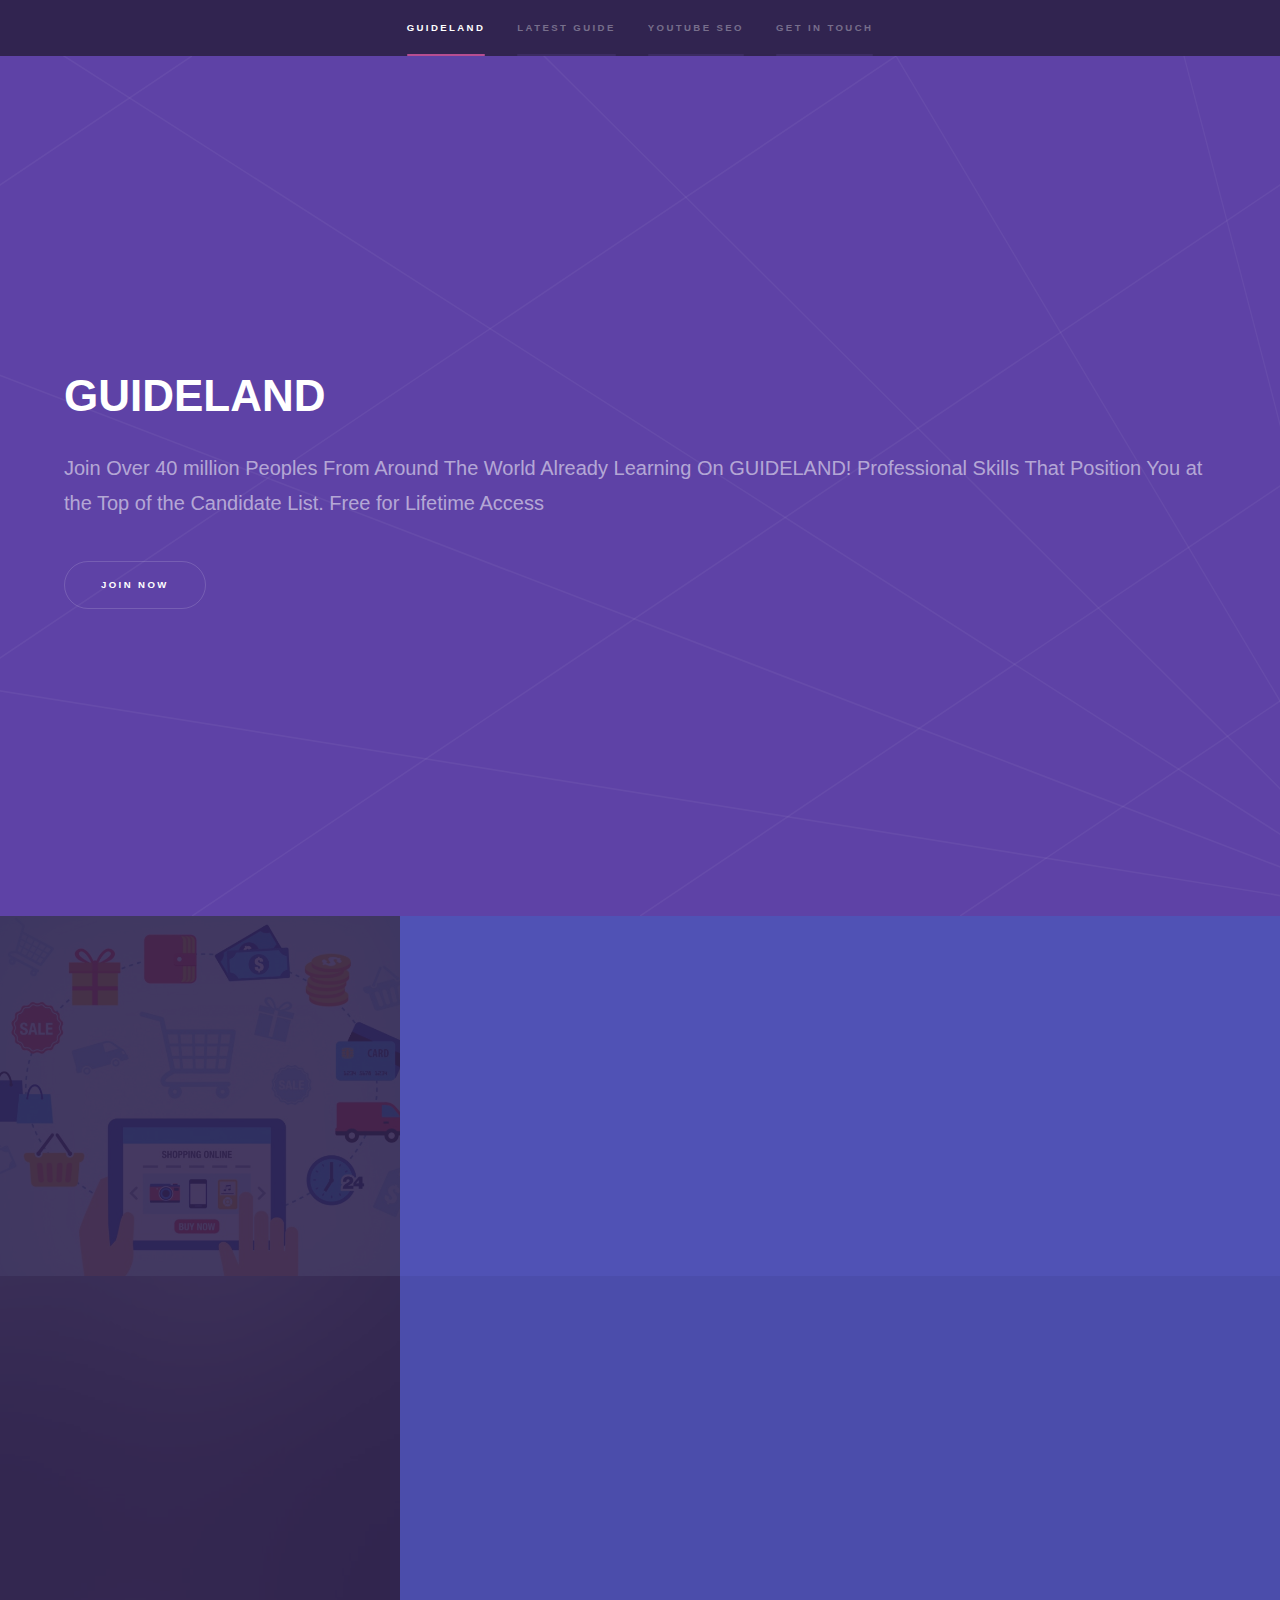
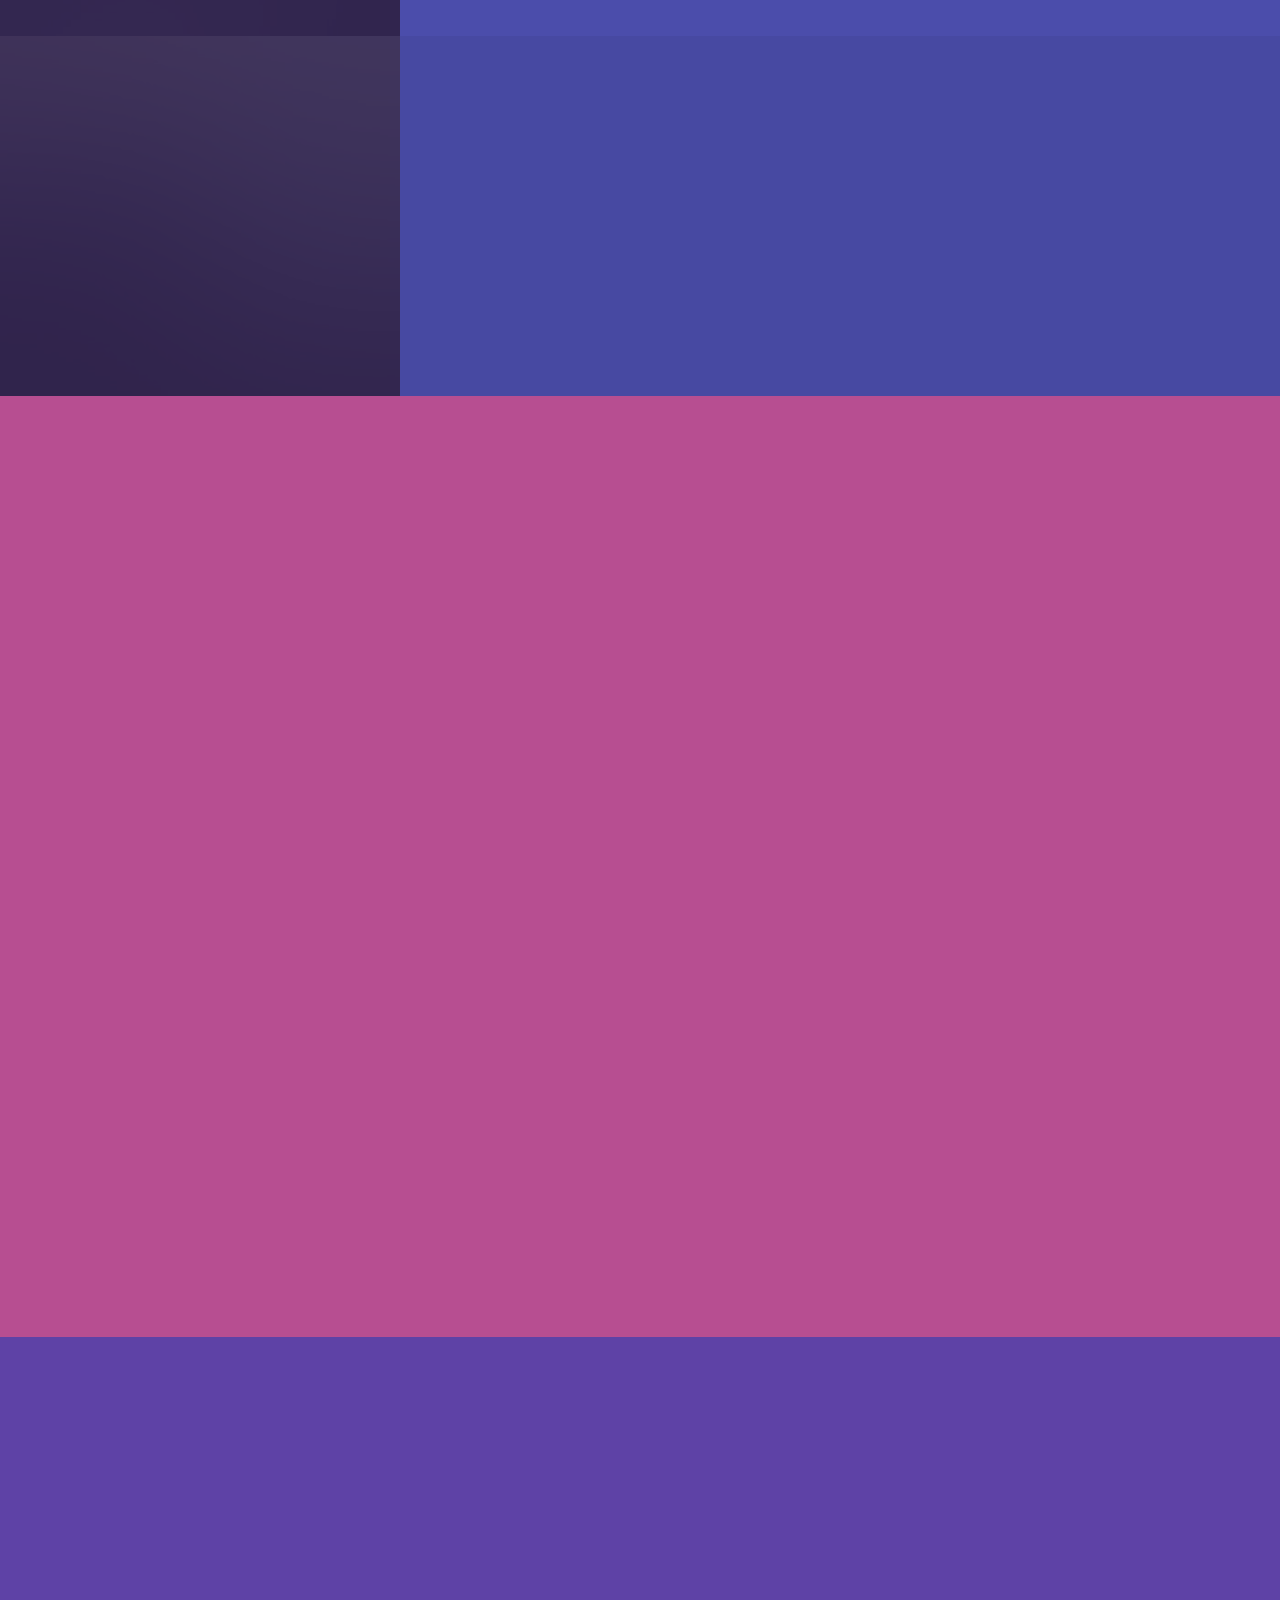
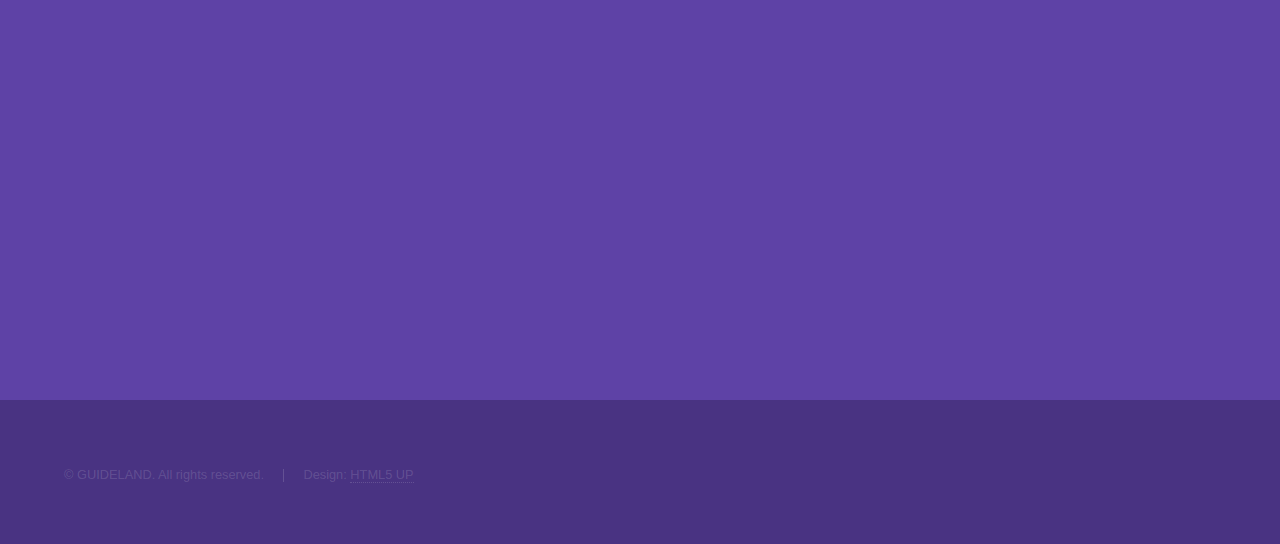
<file: index.html>
<!DOCTYPE HTML>
<!--
	Hyperspace by HTML5 UP
	html5up.net | @ajlkn
	Free for personal and commercial use under the CCA 3.0 license (html5up.net/license)
-->
<html>
	<head>
		<title>GUIDELAND - Grow your online business in a smart and easy way.</title>
		<meta charset="utf-8" />
		<meta name="viewport" content="width=device-width, initial-scale=1, user-scalable=no" />
		<link rel="stylesheet" href="assets/css/main.css" />
		<noscript><link rel="stylesheet" href="assets/css/noscript.css" /></noscript>
		<!-- Global site tag (gtag.js) - Google Analytics -->
<script async src="https://www.googletagmanager.com/gtag/js?id=UA-154244384-1"></script>
<script>
  window.dataLayer = window.dataLayer || [];
  function gtag(){dataLayer.push(arguments);}
  gtag('js', new Date());

  gtag('config', 'UA-154244384-1');
</script>
		
		
	</head>
	<body class="is-preload">

		<!-- Sidebar -->
			<section id="sidebar">
				<div class="inner">
					<nav>
						<ul>
							<li><a href="#intro">GUIDELAND</a></li>
							<li><a href="#one">Latest Guide</a></li>
							<li><a href="#two">Youtube SEO</a></li>
							<li><a href="#three">Get in touch</a></li>
						</ul>
					</nav>
				</div>
			</section>

		<!-- Wrapper -->
			<div id="wrapper">

				<!-- Intro -->
					<section id="intro" class="wrapper style1 fullscreen fade-up">
						<div class="inner">
							<h1>GUIDELAND</h1>
							<p>Join Over 40 million Peoples From Around The World Already Learning On GUIDELAND! Professional Skills That Position You at the Top of the Candidate List. Free for Lifetime Access</p>
							<ul class="actions">
								<li><a href="#three" class="button scrolly">Join Now</a></li>
							</ul>
						</div>
					</section>

				<!-- One -->
					<section id="one" class="wrapper style2 spotlights">
						<section>
							<a href="#" class="image"><img src="images/online-business.jpeg" alt="" data-position="center center" /></a>
							<div class="content">
								<div class="inner">
									<h2><a href="https://guideland.github.io/starting-online-business.html">Starting Online Business</h2>
									<p>Guide to Success for Starting an Online Business from beginner to manager</p>
									<ul class="actions">
										<li><a href="starting-online-business.html" class="button">Learn more</a></li>
									</ul>
								</div>
							</div>
						</section>
						<section>
							<a href="#" class="image"><img src="images/pic02.jpg" alt="" data-position="top center" /></a>
							<div class="content">
								<div class="inner">
									<h2>Feugiat consequat</h2>
									<p>Phasellus convallis elit id ullamcorper pulvinar. Duis aliquam turpis mauris, eu ultricies erat malesuada quis. Aliquam dapibus.</p>
									<ul class="actions">
										<li><a href="generic.html" class="button">Learn more</a></li>
									</ul>
								</div>
							</div>
						</section>
						<section>
							<a href="#" class="image"><img src="images/pic03.jpg" alt="" data-position="25% 25%" /></a>
							<div class="content">
								<div class="inner">
									<h2>Ultricies aliquam</h2>
									<p>Phasellus convallis elit id ullamcorper pulvinar. Duis aliquam turpis mauris, eu ultricies erat malesuada quis. Aliquam dapibus.</p>
									<ul class="actions">
										<li><a href="generic.html" class="button">Learn more</a></li>
									</ul>
								</div>
							</div>
						</section>
					</section>

				<!-- Two -->
					<section id="two" class="wrapper style3 fade-up">
						<div class="inner">
							<h2>What we do</h2>
							<p>Phasellus convallis elit id ullamcorper pulvinar. Duis aliquam turpis mauris, eu ultricies erat malesuada quis. Aliquam dapibus, lacus eget hendrerit bibendum, urna est aliquam sem, sit amet imperdiet est velit quis lorem.</p>
							<div class="features">
								<section>
									<span class="icon solid major fa-code"></span>
									<h3>Lorem ipsum amet</h3>
									<p>Phasellus convallis elit id ullam corper amet et pulvinar. Duis aliquam turpis mauris, sed ultricies erat dapibus.</p>
								</section>
								<section>
									<span class="icon solid major fa-lock"></span>
									<h3>Aliquam sed nullam</h3>
									<p>Phasellus convallis elit id ullam corper amet et pulvinar. Duis aliquam turpis mauris, sed ultricies erat dapibus.</p>
								</section>
								<section>
									<span class="icon solid major fa-cog"></span>
									<h3>Sed erat ullam corper</h3>
									<p>Phasellus convallis elit id ullam corper amet et pulvinar. Duis aliquam turpis mauris, sed ultricies erat dapibus.</p>
								</section>
								<section>
									<span class="icon solid major fa-desktop"></span>
									<h3>Veroeros quis lorem</h3>
									<p>Phasellus convallis elit id ullam corper amet et pulvinar. Duis aliquam turpis mauris, sed ultricies erat dapibus.</p>
								</section>
								<section>
									<span class="icon solid major fa-link"></span>
									<h3>Urna quis bibendum</h3>
									<p>Phasellus convallis elit id ullam corper amet et pulvinar. Duis aliquam turpis mauris, sed ultricies erat dapibus.</p>
								</section>
								<section>
									<span class="icon major fa-gem"></span>
									<h3>Aliquam urna dapibus</h3>
									<p>Phasellus convallis elit id ullam corper amet et pulvinar. Duis aliquam turpis mauris, sed ultricies erat dapibus.</p>
								</section>
							</div>
							<ul class="actions">
								<li><a href="generic.html" class="button">Learn more</a></li>
							</ul>
						</div>
					</section>

				<!-- Three -->
					<section id="three" class="wrapper style1 fade-up">
						<div class="inner">
							<h2>Get in touch</h2>
							<p>Join Over 40 million Peoples From Around The World Already Learning On GUIDELAND! Professional Skills That Position You at the Top of the Candidate List. Free for Lifetime Access</p>
							<div class="split style1">
								<section>
									<form method="post" action="#">
										<div class="fields">
											<div class="field half">
												<label for="name">Name</label>
												<input type="text" name="name" id="name" />
											</div>
											<div class="field half">
												<label for="email">Email</label>
												<input type="text" name="email" id="email" />
											</div>
											<div class="field">
												<label for="message">Message</label>
												<textarea name="message" id="message" rows="5"></textarea>
											</div>
										</div>
										<ul class="actions">
											<li><a href="" class="button submit">Join Now</a></li>
										</ul>
									</form>
								</section>
								<section>
									<ul class="contact">
										<li>
											<h3>Address</h3>
											<span>17 Trinity PlNew York<br />
											NewYork, 10006<br />
											USA</span>
										</li>
										<li>
											<h3>Email</h3>
											<a href="#">guideland@pm.me</a>
										</li>
										<li>
											<h3>Social</h3>
											<ul class="icons">
												<li><a href="#" class="icon brands fa-twitter"><span class="label">Twitter</span></a></li>
												<li><a href="#" class="icon brands fa-facebook-f"><span class="label">Facebook</span></a></li>
												<li><a href="#" class="icon brands fa-github"><span class="label">GitHub</span></a></li>
												<li><a href="#" class="icon brands fa-instagram"><span class="label">Instagram</span></a></li>
												<li><a href="#" class="icon brands fa-linkedin-in"><span class="label">LinkedIn</span></a></li>
											</ul>
										</li>
									</ul>
								</section>
							</div>
						</div>
					</section>

			</div>

		<!-- Footer -->
			<footer id="footer" class="wrapper style1-alt">
				<div class="inner">
					<ul class="menu">
						<li>&copy; GUIDELAND. All rights reserved.</li><li>Design: <a href="http://html5up.net" target="blank" rel="nofollow">HTML5 UP</a></li>
					</ul>
				</div>
			</footer>

		<!-- Scripts -->
			<script src="assets/js/jquery.min.js"></script>
			<script src="assets/js/jquery.scrollex.min.js"></script>
			<script src="assets/js/jquery.scrolly.min.js"></script>
			<script src="assets/js/browser.min.js"></script>
			<script src="assets/js/breakpoints.min.js"></script>
			<script src="assets/js/util.js"></script>
			<script src="assets/js/main.js"></script>

	</body>
</html>
</file>
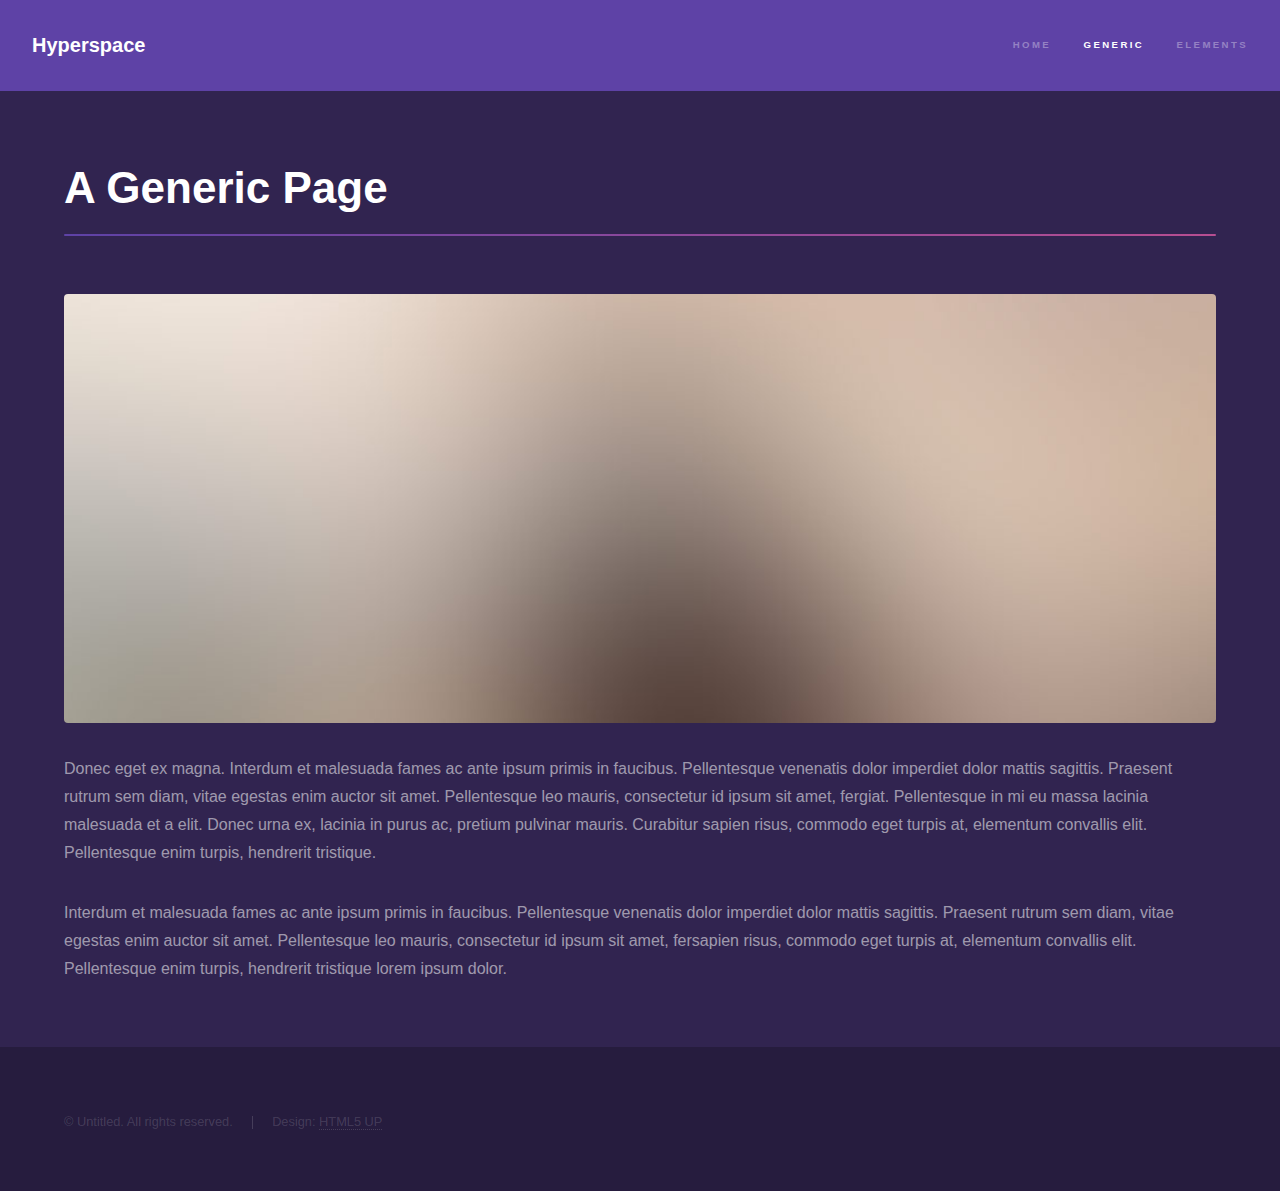
<file: generic.html>
<!DOCTYPE HTML>
<!--
	Hyperspace by HTML5 UP
	html5up.net | @ajlkn
	Free for personal and commercial use under the CCA 3.0 license (html5up.net/license)
-->
<html>
	<head>
		<title>Generic - Hyperspace by HTML5 UP</title>
		<meta charset="utf-8" />
		<meta name="viewport" content="width=device-width, initial-scale=1, user-scalable=no" />
		<link rel="stylesheet" href="assets/css/main.css" />
		<noscript><link rel="stylesheet" href="assets/css/noscript.css" /></noscript>
	</head>
	<body class="is-preload">

		<!-- Header -->
			<header id="header">
				<a href="index.html" class="title">Hyperspace</a>
				<nav>
					<ul>
						<li><a href="index.html">Home</a></li>
						<li><a href="generic.html" class="active">Generic</a></li>
						<li><a href="elements.html">Elements</a></li>
					</ul>
				</nav>
			</header>

		<!-- Wrapper -->
			<div id="wrapper">

				<!-- Main -->
					<section id="main" class="wrapper">
						<div class="inner">
							<h1 class="major">A Generic Page</h1>
							<span class="image fit"><img src="images/pic04.jpg" alt="" /></span>
							<p>Donec eget ex magna. Interdum et malesuada fames ac ante ipsum primis in faucibus. Pellentesque venenatis dolor imperdiet dolor mattis sagittis. Praesent rutrum sem diam, vitae egestas enim auctor sit amet. Pellentesque leo mauris, consectetur id ipsum sit amet, fergiat. Pellentesque in mi eu massa lacinia malesuada et a elit. Donec urna ex, lacinia in purus ac, pretium pulvinar mauris. Curabitur sapien risus, commodo eget turpis at, elementum convallis elit. Pellentesque enim turpis, hendrerit tristique.</p>
							<p>Interdum et malesuada fames ac ante ipsum primis in faucibus. Pellentesque venenatis dolor imperdiet dolor mattis sagittis. Praesent rutrum sem diam, vitae egestas enim auctor sit amet. Pellentesque leo mauris, consectetur id ipsum sit amet, fersapien risus, commodo eget turpis at, elementum convallis elit. Pellentesque enim turpis, hendrerit tristique lorem ipsum dolor.</p>
						</div>
					</section>

			</div>

		<!-- Footer -->
			<footer id="footer" class="wrapper alt">
				<div class="inner">
					<ul class="menu">
						<li>&copy; Untitled. All rights reserved.</li><li>Design: <a href="http://html5up.net">HTML5 UP</a></li>
					</ul>
				</div>
			</footer>

		<!-- Scripts -->
			<script src="assets/js/jquery.min.js"></script>
			<script src="assets/js/jquery.scrollex.min.js"></script>
			<script src="assets/js/jquery.scrolly.min.js"></script>
			<script src="assets/js/browser.min.js"></script>
			<script src="assets/js/breakpoints.min.js"></script>
			<script src="assets/js/util.js"></script>
			<script src="assets/js/main.js"></script>

	</body>
</html>
</file>
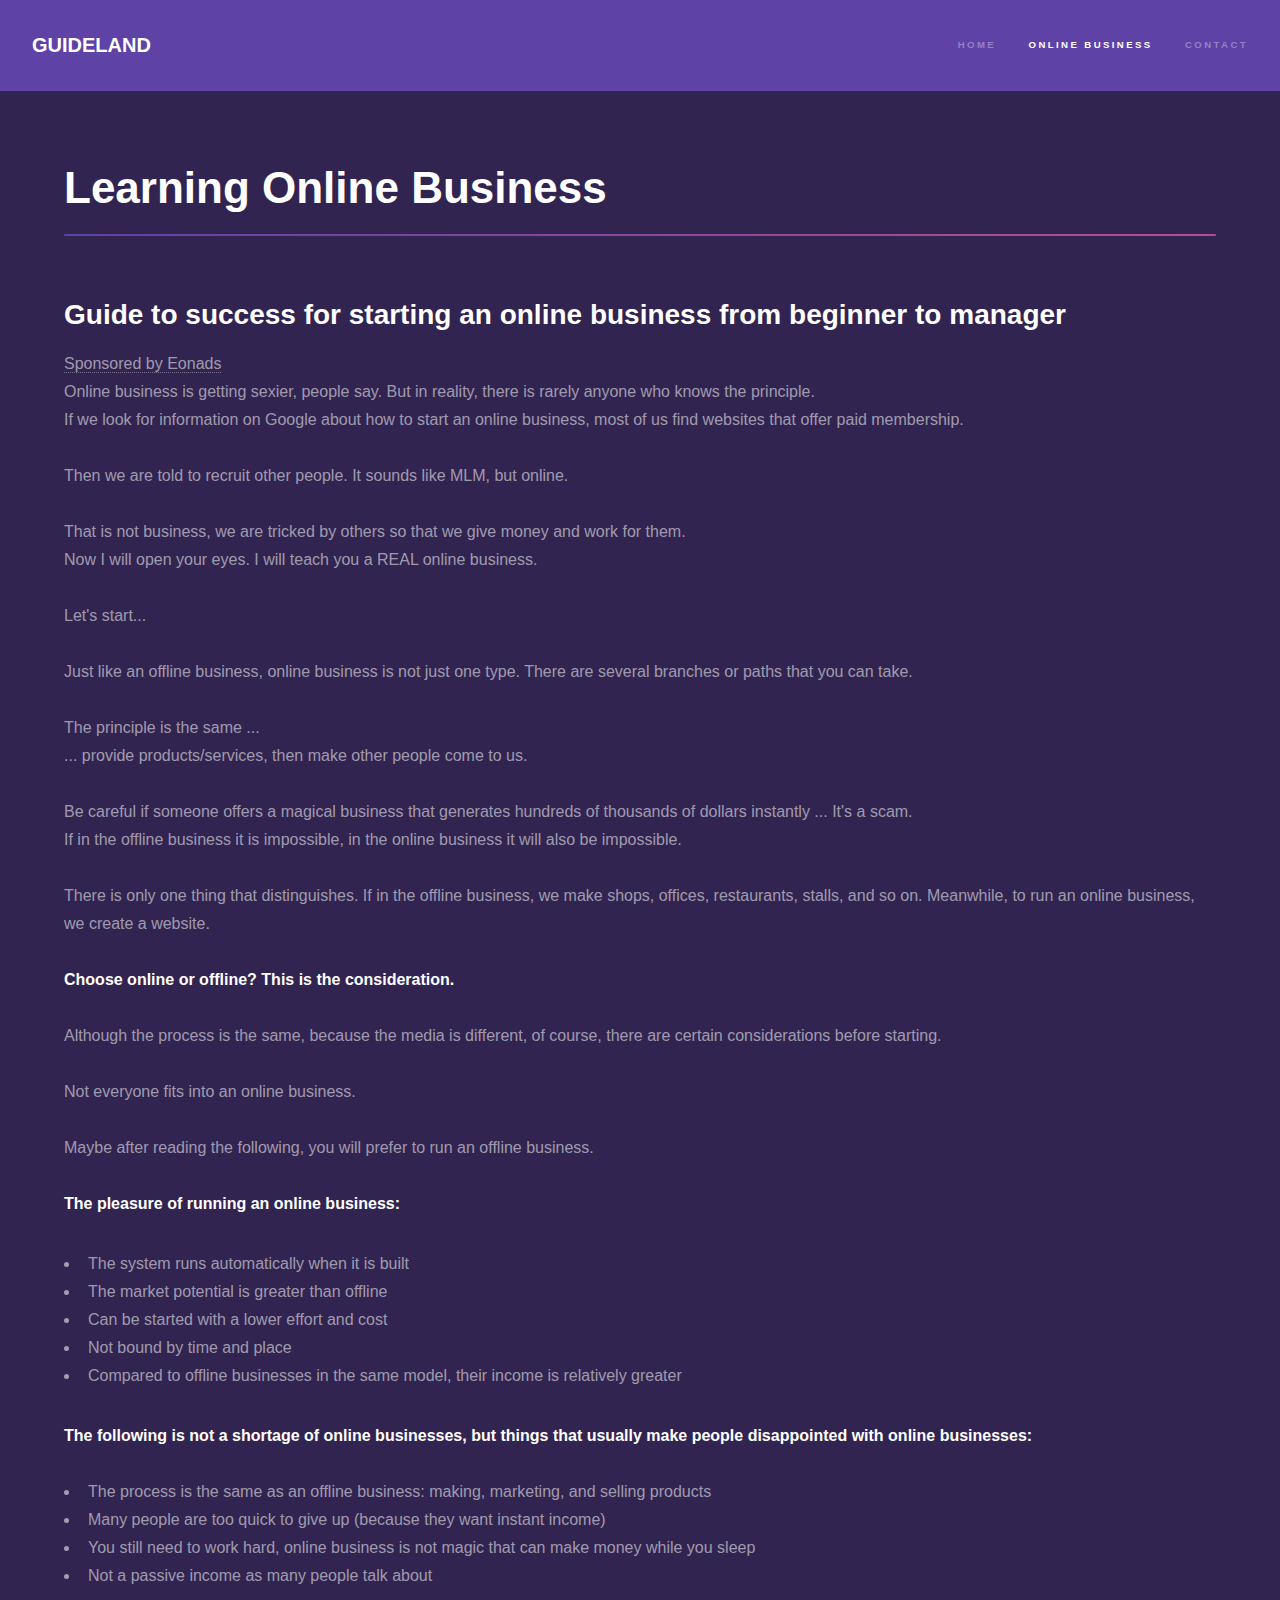
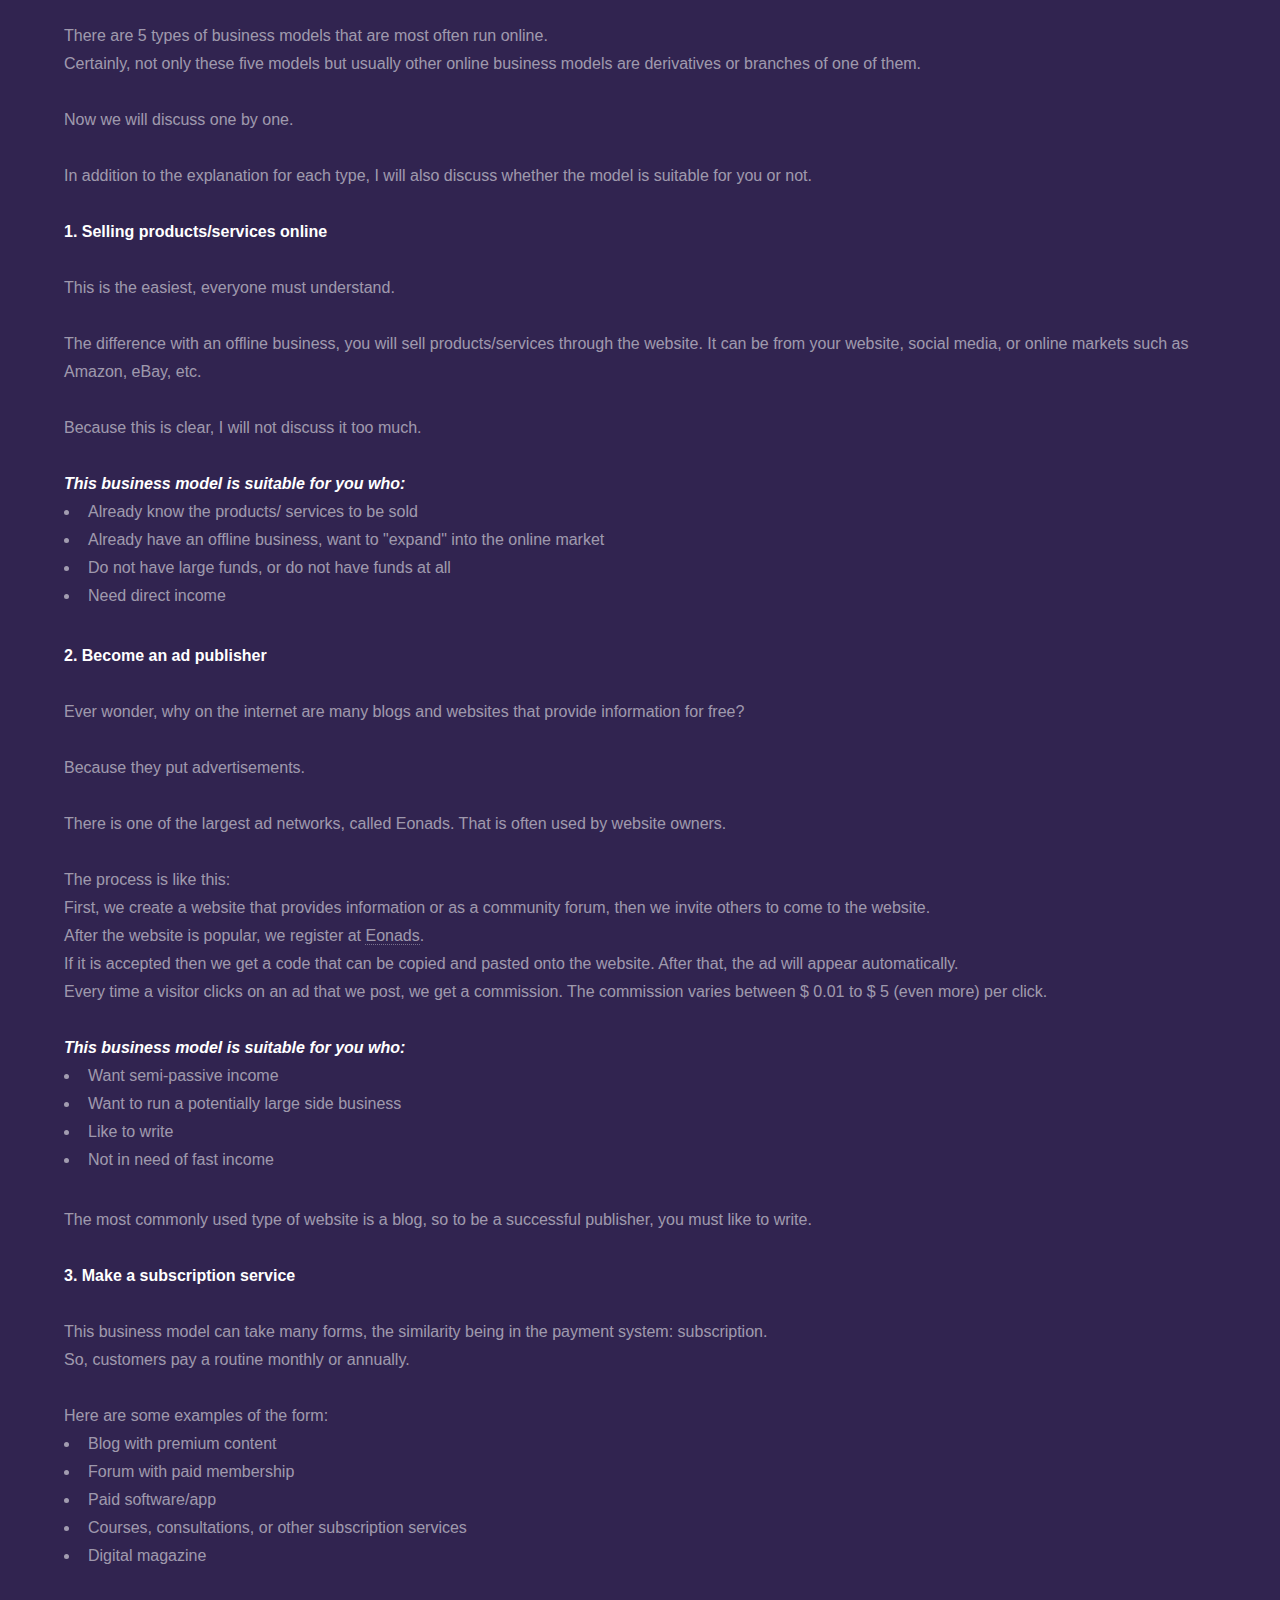
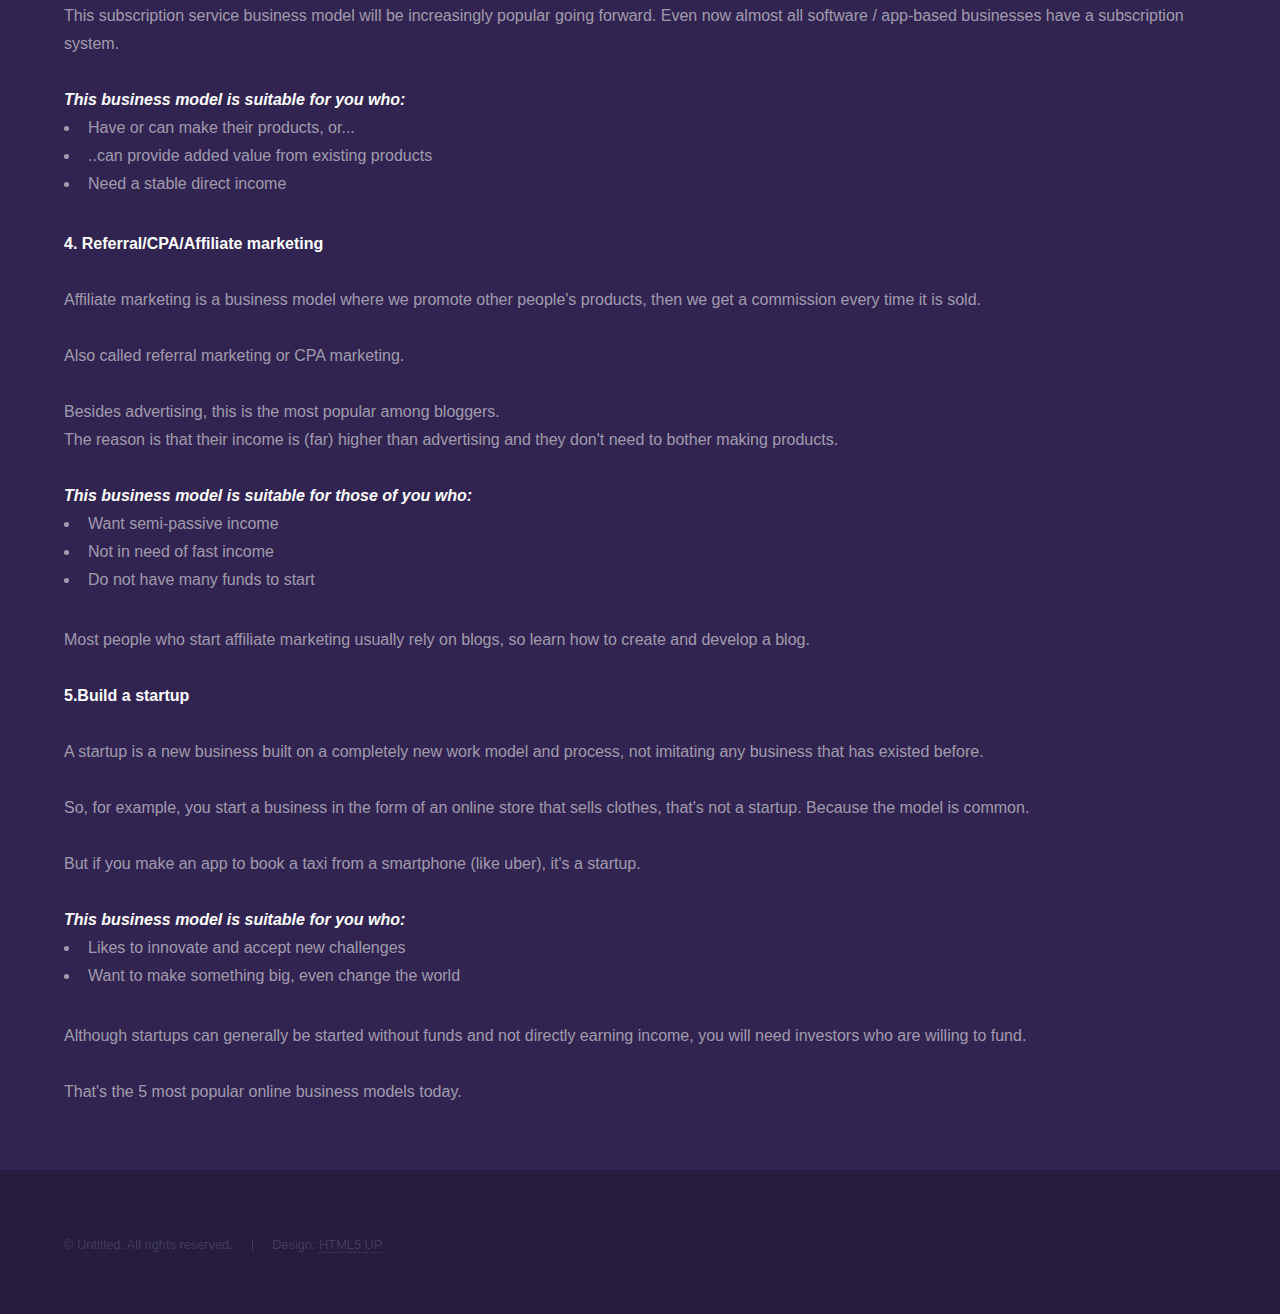
<file: starting-online-business.html>
<!DOCTYPE HTML>
<!--
	Hyperspace by HTML5 UP
	html5up.net | @ajlkn
	Free for personal and commercial use under the CCA 3.0 license (html5up.net/license)
-->
<html>
	<head>
		<title>Learning Online Business: Guide to Success for Starting an Online Business from beginner to manager</title>
		<meta charset="utf-8" />
		<meta name="viewport" content="width=device-width, initial-scale=1, user-scalable=no" />
		<link rel="stylesheet" href="assets/css/main.css" />
		<noscript><link rel="stylesheet" href="assets/css/noscript.css" /></noscript>
		<!-- Global site tag (gtag.js) - Google Analytics -->
<script async src="https://www.googletagmanager.com/gtag/js?id=UA-154244384-1"></script>
<script>
  window.dataLayer = window.dataLayer || [];
  function gtag(){dataLayer.push(arguments);}
  gtag('js', new Date());

  gtag('config', 'UA-154244384-1');
</script>
		
		
	</head>
	<body class="is-preload">

		<!-- Header -->
			<header id="header">
				<a href="index.html" class="title">GUIDELAND</a>
				<nav>
					<ul>
						<li><a href="index.html">Home</a></li>
						<li><a href="starting-online-business.html" class="active">Online Business</a></li>
						<li><a href="contact.html">Contact</a></li>
					</ul>
				</nav>
			</header>

		<!-- Wrapper -->
			<div id="wrapper">

				<!-- Main -->
					<section id="main" class="wrapper">
						<div class="inner">
							<h1 class="major">Learning Online Business</h1>
							<h2>Guide to success for starting an online business from beginner to manager</h2>
							
							<!-- ads by Eonads -->
								<a href="https://www.eonads.com" target="_blank" rel="nofollow">Sponsored by Eonads</a>
								<div id="Eonads-responsive">
								<script  type="text/javascript">
									adUnit   = document.getElementById("Eonads-responsive");
									adWidth  = adUnit.offsetWidth;
									if ( adWidth >= 728 ) {
									adUnit.innerHTML = '<ins data-revive-zoneid="9473" data-revive-id="f87497be83f6ed6b52c3b340d803ae0d"></ins>';
									} else {
									adUnit.innerHTML = '<ins data-revive-zoneid="9473" data-revive-id="f87497be83f6ed6b52c3b340d803ae0d"></ins>';
									} 
								</script>
								<script async src="//network.eonads.com/adserver/www/delivery/asyncjs.php"></script>
								</div>  
							<!-- ads by Eonads -->
							
							<p>Online business is getting sexier, people say. But in reality, there is rarely anyone who knows the principle.<br>
							If we look for information on Google about how to start an online business, most of us find websites that offer paid membership.<br><br>
							Then we are told to recruit other people. It sounds like MLM, but online.<br><br>
							That is not business, we are tricked by others so that we give money and work for them.<br>
							Now I will open your eyes. I will teach you a REAL online business.<br><br>
							Let's start...<br><br>
							Just like an offline business, online business is not just one type. There are several branches or paths that you can take.<br><br>
							The principle is the same ...<br>
							... provide products/services, then make other people come to us.<br><br>
							Be careful if someone offers a magical business that generates hundreds of thousands of dollars instantly ... It's a scam.<br>
							If in the offline business it is impossible, in the online business it will also be impossible.<br><br>
							There is only one thing that distinguishes. If in the offline business, we make shops, offices, restaurants, stalls, and so on. Meanwhile, to run an online business, we create a website.<br><br>
							<b>Choose online or offline? This is the consideration.</b><br><br>
							Although the process is the same, because the media is different, of course, there are certain considerations before starting.<br><br>
							Not everyone fits into an online business.<br><br>
							Maybe after reading the following, you will prefer to run an offline business.<br><br>
							<b>The pleasure of running an online business:</b><br>
								<ul>
									<li>The system runs automatically when it is built</li>
									<li>The market potential is greater than offline</li>
									<li>Can be started with a lower effort and cost</li>
									<li>Not bound by time and place</li>
									<li>Compared to offline businesses in the same model, their income is relatively greater</li>
								</ul>
							<b>The following is not a shortage of online businesses, but things that usually make people disappointed with online businesses:</b><br><br>
								<ul>
									<li>The process is the same as an offline business: making, marketing, and selling products</li>
									<li>Many people are too quick to give up (because they want instant income)</li>
									<li>You still need to work hard, online business is not magic that can make money while you sleep</li>
									<li>Not a passive income as many people talk about</li>
								</ul>
							There are 5 types of business models that are most often run online.<br>
							Certainly, not only these five models but usually other online business models are derivatives or branches of one of them.<br><br>
							Now we will discuss one by one.<br><br>
							In addition to the explanation for each type, I will also discuss whether the model is suitable for you or not.<br><br>
							<b>1. Selling products/services online</b><br><br>
							This is the easiest, everyone must understand.<br><br>
							The difference with an offline business, you will sell products/services through the website. It can be from your website, social media, or online markets such as Amazon, eBay, etc.<br><br>
							Because this is clear, I will not discuss it too much.<br><br>
							<b><i>This business model is suitable for you who:</i></b><br>
								<ul>
									<li>Already know the products/ services to be sold</li>
									<li>Already have an offline business, want to "expand" into the online market</li>
									<li>Do not have large funds, or do not have funds at all</li>
									<li>Need direct income</li>
								</ul>
							<b>2. Become an ad publisher</b><br><br>
							Ever wonder, why on the internet are many blogs and websites that provide information for free?<br><br>
							Because they put advertisements.<br><br>
							There is one of the largest ad networks, called Eonads. That is often used by website owners.<br><br>
							The process is like this:<br>
							First, we create a website that provides information or as a community forum, then we invite others to come to the website.<br>
							After the website is popular, we register at <a href="https://www.eonads.com" target="_blank" rel="nofollow">Eonads</a>.<br>
							If it is accepted then we get a code that can be copied and pasted onto the website. After that, the ad will appear automatically.<br>
							Every time a visitor clicks on an ad that we post, we get a commission. The commission varies between $ 0.01 to $ 5 (even more) per click.<br><br>
							<b><i>This business model is suitable for you who:</i></b><br>
								<ul>
									<li>Want semi-passive income</li>
									<li>Want to run a potentially large side business</li>
									<li>Like to write</li>
									<li>Not in need of fast income</li>
								</ul>
							The most commonly used type of website is a blog, so to be a successful publisher, you must like to write.<br><br>
							<b>3. Make a subscription service</b><br><br>
							This business model can take many forms, the similarity being in the payment system: subscription.<br>
							So, customers pay a routine monthly or annually.<br><br>
							Here are some examples of the form:<br>
								<ul>
									<li>Blog with premium content</li>
									<li>Forum with paid membership</li>
									<li>Paid software/app</li>
									<li>Courses, consultations, or other subscription services</li>
									<li>Digital magazine</li>
								</ul>
							This subscription service business model will be increasingly popular going forward. Even now almost all software / app-based businesses have a subscription system.<br><br>
							<b><i>This business model is suitable for you who:</i></b><br>
								<ul>
									<li>Have or can make their products, or...</li>
									<li>..can provide added value from existing products</li>
									<li>Need a stable direct income</li>
								</ul>
							<b>4. Referral/CPA/Affiliate marketing</b><br><br>
							Affiliate marketing is a business model where we promote other people's products, then we get a commission every time it is sold.<br><br>
							Also called referral marketing or CPA marketing.<br><br>
							Besides advertising, this is the most popular among bloggers.<br>
							The reason is that their income is (far) higher than advertising and they don't need to bother making products.<br><br>
							<b><i>This business model is suitable for those of you who:</i></b><br>
								<ul>
									<li>Want semi-passive income</li>
									<li>Not in need of fast income</li>
									<li>Do not have many funds to start</li>
								</ul>
							Most people who start affiliate marketing usually rely on blogs, so learn how to create and develop a blog.<br><br>
							<b>5.Build a startup</b><br><br>
							A startup is a new business built on a completely new work model and process, not imitating any business that has existed before.<br><br>
							So, for example, you start a business in the form of an online store that sells clothes, that's not a startup. Because the model is common.<br><br>
							But if you make an app to book a taxi from a smartphone (like uber), it's a startup.<br><br>
							<b><i>This business model is suitable for you who:</i></b><br>
								<ul>
									<li>Likes to innovate and accept new challenges</li>
									<li>Want to make something big, even change the world</li>
								</ul>
							Although startups can generally be started without funds and not directly earning income, you will need investors who are willing to fund.<br><br>
							That's the 5 most popular online business models today.</p>

						</div>
					</section>

			</div>

		<!-- Footer -->
			<footer id="footer" class="wrapper alt">
				<div class="inner">
					<ul class="menu">
						<li>&copy; Untitled. All rights reserved.</li><li>Design: <a href="http://html5up.net">HTML5 UP</a></li>
					</ul>
				</div>
			</footer>

		<!-- Scripts -->
			<script src="assets/js/jquery.min.js"></script>
			<script src="assets/js/jquery.scrollex.min.js"></script>
			<script src="assets/js/jquery.scrolly.min.js"></script>
			<script src="assets/js/browser.min.js"></script>
			<script src="assets/js/breakpoints.min.js"></script>
			<script src="assets/js/util.js"></script>
			<script src="assets/js/main.js"></script>

	</body>
</html>
</file>
<file: assets/css/noscript.css>
/*
	Hyperspace by HTML5 UP
	html5up.net | @ajlkn
	Free for personal and commercial use under the CCA 3.0 license (html5up.net/license)
*/

/* Spotlights */

	.spotlights > section > .image:before {
		opacity: 0 !important;
	}

	.spotlights > section > .content > .inner {
		-moz-transform: none !important;
		-webkit-transform: none !important;
		-ms-transform: none !important;
		transform: none !important;
		opacity: 1 !important;
	}

/* Wrapper */

	.wrapper > .inner {
		opacity: 1 !important;
		-moz-transform: none !important;
		-webkit-transform: none !important;
		-ms-transform: none !important;
		transform: none !important;
	}

/* Sidebar */

	#sidebar > .inner {
		opacity: 1 !important;
	}

	#sidebar nav > ul > li {
		-moz-transform: none !important;
		-webkit-transform: none !important;
		-ms-transform: none !important;
		transform: none !important;
		opacity: 1 !important;
	}
</file>
<file: assets/css/main.css>
@import url(fontawesome-all.min.css);

/*
	Hyperspace by HTML5 UP
	html5up.net | @ajlkn
	Free for personal and commercial use under the CCA 3.0 license (html5up.net/license)
*/

html, body, div, span, applet, object,
iframe, h1, h2, h3, h4, h5, h6, p, blockquote,
pre, a, abbr, acronym, address, big, cite,
code, del, dfn, em, img, ins, kbd, q, s, samp,
small, strike, strong, sub, sup, tt, var, b,
u, i, center, dl, dt, dd, ol, ul, li, fieldset,
form, label, legend, table, caption, tbody,
tfoot, thead, tr, th, td, article, aside,
canvas, details, embed, figure, figcaption,
footer, header, hgroup, menu, nav, output, ruby,
section, summary, time, mark, audio, video {
	margin: 0;
	padding: 0;
	border: 0;
	font-size: 100%;
	font: inherit;
	vertical-align: baseline;}

article, aside, details, figcaption, figure,
footer, header, hgroup, menu, nav, section {
	display: block;}

body {
	line-height: 1;
}

ol, ul {
	list-style: none;
}

blockquote, q {
	quotes: none;
}

	blockquote:before, blockquote:after, q:before, q:after {
		content: '';
		content: none;
	}

table {
	border-collapse: collapse;
	border-spacing: 0;
}

body {
	-webkit-text-size-adjust: none;
}

mark {
	background-color: transparent;
	color: inherit;
}

input::-moz-focus-inner {
	border: 0;
	padding: 0;
}

input, select, textarea {
	-moz-appearance: none;
	-webkit-appearance: none;
	-ms-appearance: none;
	appearance: none;
}

/* Basic */

	@-ms-viewport {
		width: device-width;
	}

	body {
		-ms-overflow-style: scrollbar;
	}

	@media screen and (max-width: 480px) {

		html, body {
			min-width: 320px;
		}

	}

	html {
		box-sizing: border-box;
	}

	*, *:before, *:after {
		box-sizing: inherit;
	}

	body {
		background: #312450;
	}

		body.is-preload *, body.is-preload *:before, body.is-preload *:after {
			-moz-animation: none !important;
			-webkit-animation: none !important;
			-ms-animation: none !important;
			animation: none !important;
			-moz-transition: none !important;
			-webkit-transition: none !important;
			-ms-transition: none !important;
			transition: none !important;
		}

/* Type */

	body, input, select, textarea {
		color: rgba(255, 255, 255, 0.55);
		font-family: Arial, Helvetica, sans-serif;
		font-size: 16.5pt;
		font-weight: normal;
		line-height: 1.75;
	}

		@media screen and (max-width: 1680px) {

			body, input, select, textarea {
				font-size: 13pt;
			}

		}

		@media screen and (max-width: 1280px) {

			body, input, select, textarea {
				font-size: 12pt;
			}

		}

		@media screen and (max-width: 360px) {

			body, input, select, textarea {
				font-size: 11pt;
			}

		}

	a {
		-moz-transition: color 0.2s ease, border-bottom-color 0.2s ease;
		-webkit-transition: color 0.2s ease, border-bottom-color 0.2s ease;
		-ms-transition: color 0.2s ease, border-bottom-color 0.2s ease;
		transition: color 0.2s ease, border-bottom-color 0.2s ease;
		border-bottom: dotted 1px rgba(255, 255, 255, 0.35);
		color: inherit;
		text-decoration: none;
	}

		a:hover {
			border-bottom-color: transparent;
			color: #ffffff;
		}

	strong, b {
		color: #ffffff;
		font-weight: bold;
	}

	em, i {
		font-style: italic;
	}

	p {
		margin: 0 0 2em 0;
	}

	h1, h2, h3, h4, h5, h6 {
		color: #ffffff;
		font-weight: bold;
		line-height: 1.5;
		margin: 0 0 0.5em 0;
	}

		h1 a, h2 a, h3 a, h4 a, h5 a, h6 a {
			color: inherit;
			text-decoration: none;
		}

	h1 {
		font-size: 2.75em;
	}

		h1.major {
			margin: 0 0 1.3em 0;
			position: relative;
			padding-bottom: 0.35em;
		}

			h1.major:after {
				background-image: -moz-linear-gradient(to right, #5e42a6, #b74e91);
				background-image: -webkit-linear-gradient(to right, #5e42a6, #b74e91);
				background-image: -ms-linear-gradient(to right, #5e42a6, #b74e91);
				background-image: linear-gradient(to right, #5e42a6, #b74e91);
				-moz-transition: max-width 0.2s ease;
				-webkit-transition: max-width 0.2s ease;
				-ms-transition: max-width 0.2s ease;
				transition: max-width 0.2s ease;
				border-radius: 0.2em;
				bottom: 0;
				content: '';
				height: 0.05em;
				position: absolute;
				right: 0;
				width: 100%;
			}

	h2 {
		font-size: 1.75em;
	}

	h3 {
		font-size: 1.1em;
	}

	h4 {
		font-size: 1em;
	}

	h5 {
		font-size: 0.8em;
	}

	h6 {
		font-size: 0.6em;
	}

	@media screen and (max-width: 736px) {

		h1 {
			font-size: 2em;
		}

		h2 {
			font-size: 1.25em;
		}

		h3 {
			font-size: 1em;
		}

		h4 {
			font-size: 0.8em;
		}

		h5 {
			font-size: 0.6em;
		}

		h6 {
			font-size: 0.6em;
		}

	}

	sub {
		font-size: 0.8em;
		position: relative;
		top: 0.5em;
	}

	sup {
		font-size: 0.8em;
		position: relative;
		top: -0.5em;
	}

	blockquote {
		border-left: solid 4px rgba(255, 255, 255, 0.15);
		font-style: italic;
		margin: 0 0 2em 0;
		padding: 0.5em 0 0.5em 2em;
	}

	code {
		background: rgba(255, 255, 255, 0.05);
		border-radius: 0.25em;
		border: solid 1px rgba(255, 255, 255, 0.15);
		font-family: "Courier New", monospace;
		font-size: 0.9em;
		margin: 0 0.25em;
		padding: 0.25em 0.65em;
	}

	pre {
		-webkit-overflow-scrolling: touch;
		font-family: "Courier New", monospace;
		font-size: 0.9em;
		margin: 0 0 2em 0;
	}

		pre code {
			display: block;
			line-height: 1.75em;
			padding: 1em 1.5em;
			overflow-x: auto;
		}

	hr {
		border: 0;
		border-bottom: solid 1px rgba(255, 255, 255, 0.15);
		margin: 2em 0;
	}

		hr.major {
			margin: 3em 0;
		}

	.align-left {
		text-align: left;
	}

	.align-center {
		text-align: center;
	}

	.align-right {
		text-align: right;
	}

/* Row */

	.row {
		display: flex;
		flex-wrap: wrap;
		box-sizing: border-box;
		align-items: stretch;
	}

		.row > * {
			box-sizing: border-box;
		}

		.row.gtr-uniform > * > :last-child {
			margin-bottom: 0;
		}

		.row.aln-left {
			justify-content: flex-start;
		}

		.row.aln-center {
			justify-content: center;
		}

		.row.aln-right {
			justify-content: flex-end;
		}

		.row.aln-top {
			align-items: flex-start;
		}

		.row.aln-middle {
			align-items: center;
		}

		.row.aln-bottom {
			align-items: flex-end;
		}

		.row > .imp {
			order: -1;
		}

		.row > .col-1 {
			width: 8.33333%;
		}

		.row > .off-1 {
			margin-left: 8.33333%;
		}

		.row > .col-2 {
			width: 16.66667%;
		}

		.row > .off-2 {
			margin-left: 16.66667%;
		}

		.row > .col-3 {
			width: 25%;
		}

		.row > .off-3 {
			margin-left: 25%;
		}

		.row > .col-4 {
			width: 33.33333%;
		}

		.row > .off-4 {
			margin-left: 33.33333%;
		}

		.row > .col-5 {
			width: 41.66667%;
		}

		.row > .off-5 {
			margin-left: 41.66667%;
		}

		.row > .col-6 {
			width: 50%;
		}

		.row > .off-6 {
			margin-left: 50%;
		}

		.row > .col-7 {
			width: 58.33333%;
		}

		.row > .off-7 {
			margin-left: 58.33333%;
		}

		.row > .col-8 {
			width: 66.66667%;
		}

		.row > .off-8 {
			margin-left: 66.66667%;
		}

		.row > .col-9 {
			width: 75%;
		}

		.row > .off-9 {
			margin-left: 75%;
		}

		.row > .col-10 {
			width: 83.33333%;
		}

		.row > .off-10 {
			margin-left: 83.33333%;
		}

		.row > .col-11 {
			width: 91.66667%;
		}

		.row > .off-11 {
			margin-left: 91.66667%;
		}

		.row > .col-12 {
			width: 100%;
		}

		.row > .off-12 {
			margin-left: 100%;
		}

		.row.gtr-0 {
			margin-top: 0;
			margin-left: 0em;
		}

			.row.gtr-0 > * {
				padding: 0 0 0 0em;
			}

			.row.gtr-0.gtr-uniform {
				margin-top: 0em;
			}

				.row.gtr-0.gtr-uniform > * {
					padding-top: 0em;
				}

		.row.gtr-25 {
			margin-top: 0;
			margin-left: -0.375em;
		}

			.row.gtr-25 > * {
				padding: 0 0 0 0.375em;
			}

			.row.gtr-25.gtr-uniform {
				margin-top: -0.375em;
			}

				.row.gtr-25.gtr-uniform > * {
					padding-top: 0.375em;
				}

		.row.gtr-50 {
			margin-top: 0;
			margin-left: -0.75em;
		}

			.row.gtr-50 > * {
				padding: 0 0 0 0.75em;
			}

			.row.gtr-50.gtr-uniform {
				margin-top: -0.75em;
			}

				.row.gtr-50.gtr-uniform > * {
					padding-top: 0.75em;
				}

		.row {
			margin-top: 0;
			margin-left: -1.5em;
		}

			.row > * {
				padding: 0 0 0 1.5em;
			}

			.row.gtr-uniform {
				margin-top: -1.5em;
			}

				.row.gtr-uniform > * {
					padding-top: 1.5em;
				}

		.row.gtr-150 {
			margin-top: 0;
			margin-left: -2.25em;
		}

			.row.gtr-150 > * {
				padding: 0 0 0 2.25em;
			}

			.row.gtr-150.gtr-uniform {
				margin-top: -2.25em;
			}

				.row.gtr-150.gtr-uniform > * {
					padding-top: 2.25em;
				}

		.row.gtr-200 {
			margin-top: 0;
			margin-left: -3em;
		}

			.row.gtr-200 > * {
				padding: 0 0 0 3em;
			}

			.row.gtr-200.gtr-uniform {
				margin-top: -3em;
			}

				.row.gtr-200.gtr-uniform > * {
					padding-top: 3em;
				}

		@media screen and (max-width: 1680px) {

			.row {
				display: flex;
				flex-wrap: wrap;
				box-sizing: border-box;
				align-items: stretch;
			}

				.row > * {
					box-sizing: border-box;
				}

				.row.gtr-uniform > * > :last-child {
					margin-bottom: 0;
				}

				.row.aln-left {
					justify-content: flex-start;
				}

				.row.aln-center {
					justify-content: center;
				}

				.row.aln-right {
					justify-content: flex-end;
				}

				.row.aln-top {
					align-items: flex-start;
				}

				.row.aln-middle {
					align-items: center;
				}

				.row.aln-bottom {
					align-items: flex-end;
				}

				.row > .imp-xlarge {
					order: -1;
				}

				.row > .col-1-xlarge {
					width: 8.33333%;
				}

				.row > .off-1-xlarge {
					margin-left: 8.33333%;
				}

				.row > .col-2-xlarge {
					width: 16.66667%;
				}

				.row > .off-2-xlarge {
					margin-left: 16.66667%;
				}

				.row > .col-3-xlarge {
					width: 25%;
				}

				.row > .off-3-xlarge {
					margin-left: 25%;
				}

				.row > .col-4-xlarge {
					width: 33.33333%;
				}

				.row > .off-4-xlarge {
					margin-left: 33.33333%;
				}

				.row > .col-5-xlarge {
					width: 41.66667%;
				}

				.row > .off-5-xlarge {
					margin-left: 41.66667%;
				}

				.row > .col-6-xlarge {
					width: 50%;
				}

				.row > .off-6-xlarge {
					margin-left: 50%;
				}

				.row > .col-7-xlarge {
					width: 58.33333%;
				}

				.row > .off-7-xlarge {
					margin-left: 58.33333%;
				}

				.row > .col-8-xlarge {
					width: 66.66667%;
				}

				.row > .off-8-xlarge {
					margin-left: 66.66667%;
				}

				.row > .col-9-xlarge {
					width: 75%;
				}

				.row > .off-9-xlarge {
					margin-left: 75%;
				}

				.row > .col-10-xlarge {
					width: 83.33333%;
				}

				.row > .off-10-xlarge {
					margin-left: 83.33333%;
				}

				.row > .col-11-xlarge {
					width: 91.66667%;
				}

				.row > .off-11-xlarge {
					margin-left: 91.66667%;
				}

				.row > .col-12-xlarge {
					width: 100%;
				}

				.row > .off-12-xlarge {
					margin-left: 100%;
				}

				.row.gtr-0 {
					margin-top: 0;
					margin-left: 0em;
				}

					.row.gtr-0 > * {
						padding: 0 0 0 0em;
					}

					.row.gtr-0.gtr-uniform {
						margin-top: 0em;
					}

						.row.gtr-0.gtr-uniform > * {
							padding-top: 0em;
						}

				.row.gtr-25 {
					margin-top: 0;
					margin-left: -0.375em;
				}

					.row.gtr-25 > * {
						padding: 0 0 0 0.375em;
					}

					.row.gtr-25.gtr-uniform {
						margin-top: -0.375em;
					}

						.row.gtr-25.gtr-uniform > * {
							padding-top: 0.375em;
						}

				.row.gtr-50 {
					margin-top: 0;
					margin-left: -0.75em;
				}

					.row.gtr-50 > * {
						padding: 0 0 0 0.75em;
					}

					.row.gtr-50.gtr-uniform {
						margin-top: -0.75em;
					}

						.row.gtr-50.gtr-uniform > * {
							padding-top: 0.75em;
						}

				.row {
					margin-top: 0;
					margin-left: -1.5em;
				}

					.row > * {
						padding: 0 0 0 1.5em;
					}

					.row.gtr-uniform {
						margin-top: -1.5em;
					}

						.row.gtr-uniform > * {
							padding-top: 1.5em;
						}

				.row.gtr-150 {
					margin-top: 0;
					margin-left: -2.25em;
				}

					.row.gtr-150 > * {
						padding: 0 0 0 2.25em;
					}

					.row.gtr-150.gtr-uniform {
						margin-top: -2.25em;
					}

						.row.gtr-150.gtr-uniform > * {
							padding-top: 2.25em;
						}

				.row.gtr-200 {
					margin-top: 0;
					margin-left: -3em;
				}

					.row.gtr-200 > * {
						padding: 0 0 0 3em;
					}

					.row.gtr-200.gtr-uniform {
						margin-top: -3em;
					}

						.row.gtr-200.gtr-uniform > * {
							padding-top: 3em;
						}

		}

		@media screen and (max-width: 1280px) {

			.row {
				display: flex;
				flex-wrap: wrap;
				box-sizing: border-box;
				align-items: stretch;
			}

				.row > * {
					box-sizing: border-box;
				}

				.row.gtr-uniform > * > :last-child {
					margin-bottom: 0;
				}

				.row.aln-left {
					justify-content: flex-start;
				}

				.row.aln-center {
					justify-content: center;
				}

				.row.aln-right {
					justify-content: flex-end;
				}

				.row.aln-top {
					align-items: flex-start;
				}

				.row.aln-middle {
					align-items: center;
				}

				.row.aln-bottom {
					align-items: flex-end;
				}

				.row > .imp-large {
					order: -1;
				}

				.row > .col-1-large {
					width: 8.33333%;
				}

				.row > .off-1-large {
					margin-left: 8.33333%;
				}

				.row > .col-2-large {
					width: 16.66667%;
				}

				.row > .off-2-large {
					margin-left: 16.66667%;
				}

				.row > .col-3-large {
					width: 25%;
				}

				.row > .off-3-large {
					margin-left: 25%;
				}

				.row > .col-4-large {
					width: 33.33333%;
				}

				.row > .off-4-large {
					margin-left: 33.33333%;
				}

				.row > .col-5-large {
					width: 41.66667%;
				}

				.row > .off-5-large {
					margin-left: 41.66667%;
				}

				.row > .col-6-large {
					width: 50%;
				}

				.row > .off-6-large {
					margin-left: 50%;
				}

				.row > .col-7-large {
					width: 58.33333%;
				}

				.row > .off-7-large {
					margin-left: 58.33333%;
				}

				.row > .col-8-large {
					width: 66.66667%;
				}

				.row > .off-8-large {
					margin-left: 66.66667%;
				}

				.row > .col-9-large {
					width: 75%;
				}

				.row > .off-9-large {
					margin-left: 75%;
				}

				.row > .col-10-large {
					width: 83.33333%;
				}

				.row > .off-10-large {
					margin-left: 83.33333%;
				}

				.row > .col-11-large {
					width: 91.66667%;
				}

				.row > .off-11-large {
					margin-left: 91.66667%;
				}

				.row > .col-12-large {
					width: 100%;
				}

				.row > .off-12-large {
					margin-left: 100%;
				}

				.row.gtr-0 {
					margin-top: 0;
					margin-left: 0em;
				}

					.row.gtr-0 > * {
						padding: 0 0 0 0em;
					}

					.row.gtr-0.gtr-uniform {
						margin-top: 0em;
					}

						.row.gtr-0.gtr-uniform > * {
							padding-top: 0em;
						}

				.row.gtr-25 {
					margin-top: 0;
					margin-left: -0.375em;
				}

					.row.gtr-25 > * {
						padding: 0 0 0 0.375em;
					}

					.row.gtr-25.gtr-uniform {
						margin-top: -0.375em;
					}

						.row.gtr-25.gtr-uniform > * {
							padding-top: 0.375em;
						}

				.row.gtr-50 {
					margin-top: 0;
					margin-left: -0.75em;
				}

					.row.gtr-50 > * {
						padding: 0 0 0 0.75em;
					}

					.row.gtr-50.gtr-uniform {
						margin-top: -0.75em;
					}

						.row.gtr-50.gtr-uniform > * {
							padding-top: 0.75em;
						}

				.row {
					margin-top: 0;
					margin-left: -1.5em;
				}

					.row > * {
						padding: 0 0 0 1.5em;
					}

					.row.gtr-uniform {
						margin-top: -1.5em;
					}

						.row.gtr-uniform > * {
							padding-top: 1.5em;
						}

				.row.gtr-150 {
					margin-top: 0;
					margin-left: -2.25em;
				}

					.row.gtr-150 > * {
						padding: 0 0 0 2.25em;
					}

					.row.gtr-150.gtr-uniform {
						margin-top: -2.25em;
					}

						.row.gtr-150.gtr-uniform > * {
							padding-top: 2.25em;
						}

				.row.gtr-200 {
					margin-top: 0;
					margin-left: -3em;
				}

					.row.gtr-200 > * {
						padding: 0 0 0 3em;
					}

					.row.gtr-200.gtr-uniform {
						margin-top: -3em;
					}

						.row.gtr-200.gtr-uniform > * {
							padding-top: 3em;
						}

		}

		@media screen and (max-width: 980px) {

			.row {
				display: flex;
				flex-wrap: wrap;
				box-sizing: border-box;
				align-items: stretch;
			}

				.row > * {
					box-sizing: border-box;
				}

				.row.gtr-uniform > * > :last-child {
					margin-bottom: 0;
				}

				.row.aln-left {
					justify-content: flex-start;
				}

				.row.aln-center {
					justify-content: center;
				}

				.row.aln-right {
					justify-content: flex-end;
				}

				.row.aln-top {
					align-items: flex-start;
				}

				.row.aln-middle {
					align-items: center;
				}

				.row.aln-bottom {
					align-items: flex-end;
				}

				.row > .imp-medium {
					order: -1;
				}

				.row > .col-1-medium {
					width: 8.33333%;
				}

				.row > .off-1-medium {
					margin-left: 8.33333%;
				}

				.row > .col-2-medium {
					width: 16.66667%;
				}

				.row > .off-2-medium {
					margin-left: 16.66667%;
				}

				.row > .col-3-medium {
					width: 25%;
				}

				.row > .off-3-medium {
					margin-left: 25%;
				}

				.row > .col-4-medium {
					width: 33.33333%;
				}

				.row > .off-4-medium {
					margin-left: 33.33333%;
				}

				.row > .col-5-medium {
					width: 41.66667%;
				}

				.row > .off-5-medium {
					margin-left: 41.66667%;
				}

				.row > .col-6-medium {
					width: 50%;
				}

				.row > .off-6-medium {
					margin-left: 50%;
				}

				.row > .col-7-medium {
					width: 58.33333%;
				}

				.row > .off-7-medium {
					margin-left: 58.33333%;
				}

				.row > .col-8-medium {
					width: 66.66667%;
				}

				.row > .off-8-medium {
					margin-left: 66.66667%;
				}

				.row > .col-9-medium {
					width: 75%;
				}

				.row > .off-9-medium {
					margin-left: 75%;
				}

				.row > .col-10-medium {
					width: 83.33333%;
				}

				.row > .off-10-medium {
					margin-left: 83.33333%;
				}

				.row > .col-11-medium {
					width: 91.66667%;
				}

				.row > .off-11-medium {
					margin-left: 91.66667%;
				}

				.row > .col-12-medium {
					width: 100%;
				}

				.row > .off-12-medium {
					margin-left: 100%;
				}

				.row.gtr-0 {
					margin-top: 0;
					margin-left: 0em;
				}

					.row.gtr-0 > * {
						padding: 0 0 0 0em;
					}

					.row.gtr-0.gtr-uniform {
						margin-top: 0em;
					}

						.row.gtr-0.gtr-uniform > * {
							padding-top: 0em;
						}

				.row.gtr-25 {
					margin-top: 0;
					margin-left: -0.375em;
				}

					.row.gtr-25 > * {
						padding: 0 0 0 0.375em;
					}

					.row.gtr-25.gtr-uniform {
						margin-top: -0.375em;
					}

						.row.gtr-25.gtr-uniform > * {
							padding-top: 0.375em;
						}

				.row.gtr-50 {
					margin-top: 0;
					margin-left: -0.75em;
				}

					.row.gtr-50 > * {
						padding: 0 0 0 0.75em;
					}

					.row.gtr-50.gtr-uniform {
						margin-top: -0.75em;
					}

						.row.gtr-50.gtr-uniform > * {
							padding-top: 0.75em;
						}

				.row {
					margin-top: 0;
					margin-left: -1.5em;
				}

					.row > * {
						padding: 0 0 0 1.5em;
					}

					.row.gtr-uniform {
						margin-top: -1.5em;
					}

						.row.gtr-uniform > * {
							padding-top: 1.5em;
						}

				.row.gtr-150 {
					margin-top: 0;
					margin-left: -2.25em;
				}

					.row.gtr-150 > * {
						padding: 0 0 0 2.25em;
					}

					.row.gtr-150.gtr-uniform {
						margin-top: -2.25em;
					}

						.row.gtr-150.gtr-uniform > * {
							padding-top: 2.25em;
						}

				.row.gtr-200 {
					margin-top: 0;
					margin-left: -3em;
				}

					.row.gtr-200 > * {
						padding: 0 0 0 3em;
					}

					.row.gtr-200.gtr-uniform {
						margin-top: -3em;
					}

						.row.gtr-200.gtr-uniform > * {
							padding-top: 3em;
						}

		}

		@media screen and (max-width: 736px) {

			.row {
				display: flex;
				flex-wrap: wrap;
				box-sizing: border-box;
				align-items: stretch;
			}

				.row > * {
					box-sizing: border-box;
				}

				.row.gtr-uniform > * > :last-child {
					margin-bottom: 0;
				}

				.row.aln-left {
					justify-content: flex-start;
				}

				.row.aln-center {
					justify-content: center;
				}

				.row.aln-right {
					justify-content: flex-end;
				}

				.row.aln-top {
					align-items: flex-start;
				}

				.row.aln-middle {
					align-items: center;
				}

				.row.aln-bottom {
					align-items: flex-end;
				}

				.row > .imp-small {
					order: -1;
				}

				.row > .col-1-small {
					width: 8.33333%;
				}

				.row > .off-1-small {
					margin-left: 8.33333%;
				}

				.row > .col-2-small {
					width: 16.66667%;
				}

				.row > .off-2-small {
					margin-left: 16.66667%;
				}

				.row > .col-3-small {
					width: 25%;
				}

				.row > .off-3-small {
					margin-left: 25%;
				}

				.row > .col-4-small {
					width: 33.33333%;
				}

				.row > .off-4-small {
					margin-left: 33.33333%;
				}

				.row > .col-5-small {
					width: 41.66667%;
				}

				.row > .off-5-small {
					margin-left: 41.66667%;
				}

				.row > .col-6-small {
					width: 50%;
				}

				.row > .off-6-small {
					margin-left: 50%;
				}

				.row > .col-7-small {
					width: 58.33333%;
				}

				.row > .off-7-small {
					margin-left: 58.33333%;
				}

				.row > .col-8-small {
					width: 66.66667%;
				}

				.row > .off-8-small {
					margin-left: 66.66667%;
				}

				.row > .col-9-small {
					width: 75%;
				}

				.row > .off-9-small {
					margin-left: 75%;
				}

				.row > .col-10-small {
					width: 83.33333%;
				}

				.row > .off-10-small {
					margin-left: 83.33333%;
				}

				.row > .col-11-small {
					width: 91.66667%;
				}

				.row > .off-11-small {
					margin-left: 91.66667%;
				}

				.row > .col-12-small {
					width: 100%;
				}

				.row > .off-12-small {
					margin-left: 100%;
				}

				.row.gtr-0 {
					margin-top: 0;
					margin-left: 0em;
				}

					.row.gtr-0 > * {
						padding: 0 0 0 0em;
					}

					.row.gtr-0.gtr-uniform {
						margin-top: 0em;
					}

						.row.gtr-0.gtr-uniform > * {
							padding-top: 0em;
						}

				.row.gtr-25 {
					margin-top: 0;
					margin-left: -0.375em;
				}

					.row.gtr-25 > * {
						padding: 0 0 0 0.375em;
					}

					.row.gtr-25.gtr-uniform {
						margin-top: -0.375em;
					}

						.row.gtr-25.gtr-uniform > * {
							padding-top: 0.375em;
						}

				.row.gtr-50 {
					margin-top: 0;
					margin-left: -0.75em;
				}

					.row.gtr-50 > * {
						padding: 0 0 0 0.75em;
					}

					.row.gtr-50.gtr-uniform {
						margin-top: -0.75em;
					}

						.row.gtr-50.gtr-uniform > * {
							padding-top: 0.75em;
						}

				.row {
					margin-top: 0;
					margin-left: -1.5em;
				}

					.row > * {
						padding: 0 0 0 1.5em;
					}

					.row.gtr-uniform {
						margin-top: -1.5em;
					}

						.row.gtr-uniform > * {
							padding-top: 1.5em;
						}

				.row.gtr-150 {
					margin-top: 0;
					margin-left: -2.25em;
				}

					.row.gtr-150 > * {
						padding: 0 0 0 2.25em;
					}

					.row.gtr-150.gtr-uniform {
						margin-top: -2.25em;
					}

						.row.gtr-150.gtr-uniform > * {
							padding-top: 2.25em;
						}

				.row.gtr-200 {
					margin-top: 0;
					margin-left: -3em;
				}

					.row.gtr-200 > * {
						padding: 0 0 0 3em;
					}

					.row.gtr-200.gtr-uniform {
						margin-top: -3em;
					}

						.row.gtr-200.gtr-uniform > * {
							padding-top: 3em;
						}

		}

		@media screen and (max-width: 480px) {

			.row {
				display: flex;
				flex-wrap: wrap;
				box-sizing: border-box;
				align-items: stretch;
			}

				.row > * {
					box-sizing: border-box;
				}

				.row.gtr-uniform > * > :last-child {
					margin-bottom: 0;
				}

				.row.aln-left {
					justify-content: flex-start;
				}

				.row.aln-center {
					justify-content: center;
				}

				.row.aln-right {
					justify-content: flex-end;
				}

				.row.aln-top {
					align-items: flex-start;
				}

				.row.aln-middle {
					align-items: center;
				}

				.row.aln-bottom {
					align-items: flex-end;
				}

				.row > .imp-xsmall {
					order: -1;
				}

				.row > .col-1-xsmall {
					width: 8.33333%;
				}

				.row > .off-1-xsmall {
					margin-left: 8.33333%;
				}

				.row > .col-2-xsmall {
					width: 16.66667%;
				}

				.row > .off-2-xsmall {
					margin-left: 16.66667%;
				}

				.row > .col-3-xsmall {
					width: 25%;
				}

				.row > .off-3-xsmall {
					margin-left: 25%;
				}

				.row > .col-4-xsmall {
					width: 33.33333%;
				}

				.row > .off-4-xsmall {
					margin-left: 33.33333%;
				}

				.row > .col-5-xsmall {
					width: 41.66667%;
				}

				.row > .off-5-xsmall {
					margin-left: 41.66667%;
				}

				.row > .col-6-xsmall {
					width: 50%;
				}

				.row > .off-6-xsmall {
					margin-left: 50%;
				}

				.row > .col-7-xsmall {
					width: 58.33333%;
				}

				.row > .off-7-xsmall {
					margin-left: 58.33333%;
				}

				.row > .col-8-xsmall {
					width: 66.66667%;
				}

				.row > .off-8-xsmall {
					margin-left: 66.66667%;
				}

				.row > .col-9-xsmall {
					width: 75%;
				}

				.row > .off-9-xsmall {
					margin-left: 75%;
				}

				.row > .col-10-xsmall {
					width: 83.33333%;
				}

				.row > .off-10-xsmall {
					margin-left: 83.33333%;
				}

				.row > .col-11-xsmall {
					width: 91.66667%;
				}

				.row > .off-11-xsmall {
					margin-left: 91.66667%;
				}

				.row > .col-12-xsmall {
					width: 100%;
				}

				.row > .off-12-xsmall {
					margin-left: 100%;
				}

				.row.gtr-0 {
					margin-top: 0;
					margin-left: 0em;
				}

					.row.gtr-0 > * {
						padding: 0 0 0 0em;
					}

					.row.gtr-0.gtr-uniform {
						margin-top: 0em;
					}

						.row.gtr-0.gtr-uniform > * {
							padding-top: 0em;
						}

				.row.gtr-25 {
					margin-top: 0;
					margin-left: -0.375em;
				}

					.row.gtr-25 > * {
						padding: 0 0 0 0.375em;
					}

					.row.gtr-25.gtr-uniform {
						margin-top: -0.375em;
					}

						.row.gtr-25.gtr-uniform > * {
							padding-top: 0.375em;
						}

				.row.gtr-50 {
					margin-top: 0;
					margin-left: -0.75em;
				}

					.row.gtr-50 > * {
						padding: 0 0 0 0.75em;
					}

					.row.gtr-50.gtr-uniform {
						margin-top: -0.75em;
					}

						.row.gtr-50.gtr-uniform > * {
							padding-top: 0.75em;
						}

				.row {
					margin-top: 0;
					margin-left: -1.5em;
				}

					.row > * {
						padding: 0 0 0 1.5em;
					}

					.row.gtr-uniform {
						margin-top: -1.5em;
					}

						.row.gtr-uniform > * {
							padding-top: 1.5em;
						}

				.row.gtr-150 {
					margin-top: 0;
					margin-left: -2.25em;
				}

					.row.gtr-150 > * {
						padding: 0 0 0 2.25em;
					}

					.row.gtr-150.gtr-uniform {
						margin-top: -2.25em;
					}

						.row.gtr-150.gtr-uniform > * {
							padding-top: 2.25em;
						}

				.row.gtr-200 {
					margin-top: 0;
					margin-left: -3em;
				}

					.row.gtr-200 > * {
						padding: 0 0 0 3em;
					}

					.row.gtr-200.gtr-uniform {
						margin-top: -3em;
					}

						.row.gtr-200.gtr-uniform > * {
							padding-top: 3em;
						}

		}

/* Box */

	.box {
		border-radius: 0.25em;
		border: solid 1px rgba(255, 255, 255, 0.15);
		margin-bottom: 2em;
		padding: 1.5em;
	}

		.box > :last-child,
		.box > :last-child > :last-child,
		.box > :last-child > :last-child > :last-child {
			margin-bottom: 0;
		}

		.box.alt {
			border: 0;
			border-radius: 0;
			padding: 0;
		}

/* Button */

	input[type="submit"],
	input[type="reset"],
	input[type="button"],
	button,
	.button {
		-moz-appearance: none;
		-webkit-appearance: none;
		-ms-appearance: none;
		appearance: none;
		-moz-transition: border-color 0.2s ease;
		-webkit-transition: border-color 0.2s ease;
		-ms-transition: border-color 0.2s ease;
		transition: border-color 0.2s ease;
		background-color: transparent;
		border: solid 1px !important;
		border-color: rgba(255, 255, 255, 0.15) !important;
		border-radius: 3em;
		color: #ffffff !important;
		cursor: pointer;
		display: inline-block;
		font-size: 0.6em;
		font-weight: bold;
		height: calc(4.75em + 2px);
		letter-spacing: 0.25em;
		line-height: 4.75em;
		outline: 0;
		padding: 0 3.75em;
		position: relative;
		text-align: center;
		text-decoration: none;
		text-transform: uppercase;
		white-space: nowrap;
	}

		input[type="submit"]:after,
		input[type="reset"]:after,
		input[type="button"]:after,
		button:after,
		.button:after {
			-moz-transform: scale(0.25);
			-webkit-transform: scale(0.25);
			-ms-transform: scale(0.25);
			transform: scale(0.25);
			pointer-events: none;
			-moz-transition: opacity 0.2s ease, -moz-transform 0.2s ease;
			-webkit-transition: opacity 0.2s ease, -webkit-transform 0.2s ease;
			-ms-transition: opacity 0.2s ease, -ms-transform 0.2s ease;
			transition: opacity 0.2s ease, transform 0.2s ease;
			background: #ffffff;
			border-radius: 3em;
			content: '';
			height: 100%;
			left: 0;
			opacity: 0;
			position: absolute;
			top: 0;
			width: 100%;
		}

		input[type="submit"].icon:before,
		input[type="reset"].icon:before,
		input[type="button"].icon:before,
		button.icon:before,
		.button.icon:before {
			margin-right: 0.75em;
		}

		input[type="submit"].fit,
		input[type="reset"].fit,
		input[type="button"].fit,
		button.fit,
		.button.fit {
			width: 100%;
		}

		input[type="submit"].small,
		input[type="reset"].small,
		input[type="button"].small,
		button.small,
		.button.small {
			font-size: 0.4em;
		}

		input[type="submit"].large,
		input[type="reset"].large,
		input[type="button"].large,
		button.large,
		.button.large {
			font-size: 0.8em;
		}

		input[type="submit"].primary,
		input[type="reset"].primary,
		input[type="button"].primary,
		button.primary,
		.button.primary {
			background-color: #ffffff;
			color: #312450 !important;
		}

			input[type="submit"].primary:after,
			input[type="reset"].primary:after,
			input[type="button"].primary:after,
			button.primary:after,
			.button.primary:after {
				display: none;
			}

		input[type="submit"].disabled, input[type="submit"]:disabled,
		input[type="reset"].disabled,
		input[type="reset"]:disabled,
		input[type="button"].disabled,
		input[type="button"]:disabled,
		button.disabled,
		button:disabled,
		.button.disabled,
		.button:disabled {
			cursor: default;
			opacity: 0.5;
			pointer-events: none;
		}

		input[type="submit"]:hover,
		input[type="reset"]:hover,
		input[type="button"]:hover,
		button:hover,
		.button:hover {
			border-color: rgba(255, 255, 255, 0.55) !important;
		}

			input[type="submit"]:hover:after,
			input[type="reset"]:hover:after,
			input[type="button"]:hover:after,
			button:hover:after,
			.button:hover:after {
				opacity: 0.05;
				-moz-transform: scale(1);
				-webkit-transform: scale(1);
				-ms-transform: scale(1);
				transform: scale(1);
			}

			input[type="submit"]:hover:active,
			input[type="reset"]:hover:active,
			input[type="button"]:hover:active,
			button:hover:active,
			.button:hover:active {
				border-color: #ffffff !important;
			}

				input[type="submit"]:hover:active:after,
				input[type="reset"]:hover:active:after,
				input[type="button"]:hover:active:after,
				button:hover:active:after,
				.button:hover:active:after {
					opacity: 0.1;
				}

/* Features */

	.features {
		display: -moz-flex;
		display: -webkit-flex;
		display: -ms-flex;
		display: flex;
		-moz-flex-wrap: wrap;
		-webkit-flex-wrap: wrap;
		-ms-flex-wrap: wrap;
		flex-wrap: wrap;
		border-radius: 0.25em;
		border: solid 1px rgba(255, 255, 255, 0.15);
		background: rgba(255, 255, 255, 0.05);
		margin: 0 0 2em 0;
	}

		.features section {
			padding: 3.5em 3em 1em 7em ;
			width: 50%;
			border-top: solid 1px rgba(255, 255, 255, 0.15);
			position: relative;
		}

			.features section:nth-child(-n + 2) {
				border-top-width: 0;
			}

			.features section:nth-child(2n) {
				border-left: solid 1px rgba(255, 255, 255, 0.15);
			}

			.features section .icon {
				-moz-transition: opacity 0.5s ease, -moz-transform 0.5s ease;
				-webkit-transition: opacity 0.5s ease, -webkit-transform 0.5s ease;
				-ms-transition: opacity 0.5s ease, -ms-transform 0.5s ease;
				transition: opacity 0.5s ease, transform 0.5s ease;
				-moz-transition-delay: 1s;
				-webkit-transition-delay: 1s;
				-ms-transition-delay: 1s;
				transition-delay: 1s;
				-moz-transform: scale(1);
				-webkit-transform: scale(1);
				-ms-transform: scale(1);
				transform: scale(1);
				position: absolute;
				left: 3em;
				top: 3em;
				opacity: 1;
			}

			.features section:nth-child(1) .icon {
				-moz-transition-delay: 0.15s;
				-webkit-transition-delay: 0.15s;
				-ms-transition-delay: 0.15s;
				transition-delay: 0.15s;
			}

			.features section:nth-child(2) .icon {
				-moz-transition-delay: 0.3s;
				-webkit-transition-delay: 0.3s;
				-ms-transition-delay: 0.3s;
				transition-delay: 0.3s;
			}

			.features section:nth-child(3) .icon {
				-moz-transition-delay: 0.45s;
				-webkit-transition-delay: 0.45s;
				-ms-transition-delay: 0.45s;
				transition-delay: 0.45s;
			}

			.features section:nth-child(4) .icon {
				-moz-transition-delay: 0.6s;
				-webkit-transition-delay: 0.6s;
				-ms-transition-delay: 0.6s;
				transition-delay: 0.6s;
			}

			.features section:nth-child(5) .icon {
				-moz-transition-delay: 0.75s;
				-webkit-transition-delay: 0.75s;
				-ms-transition-delay: 0.75s;
				transition-delay: 0.75s;
			}

			.features section:nth-child(6) .icon {
				-moz-transition-delay: 0.9s;
				-webkit-transition-delay: 0.9s;
				-ms-transition-delay: 0.9s;
				transition-delay: 0.9s;
			}

			.features section:nth-child(7) .icon {
				-moz-transition-delay: 1.05s;
				-webkit-transition-delay: 1.05s;
				-ms-transition-delay: 1.05s;
				transition-delay: 1.05s;
			}

			.features section:nth-child(8) .icon {
				-moz-transition-delay: 1.2s;
				-webkit-transition-delay: 1.2s;
				-ms-transition-delay: 1.2s;
				transition-delay: 1.2s;
			}

			.features section:nth-child(9) .icon {
				-moz-transition-delay: 1.35s;
				-webkit-transition-delay: 1.35s;
				-ms-transition-delay: 1.35s;
				transition-delay: 1.35s;
			}

			.features section:nth-child(10) .icon {
				-moz-transition-delay: 1.5s;
				-webkit-transition-delay: 1.5s;
				-ms-transition-delay: 1.5s;
				transition-delay: 1.5s;
			}

			.features section:nth-child(11) .icon {
				-moz-transition-delay: 1.65s;
				-webkit-transition-delay: 1.65s;
				-ms-transition-delay: 1.65s;
				transition-delay: 1.65s;
			}

			.features section:nth-child(12) .icon {
				-moz-transition-delay: 1.8s;
				-webkit-transition-delay: 1.8s;
				-ms-transition-delay: 1.8s;
				transition-delay: 1.8s;
			}

			.features section:nth-child(13) .icon {
				-moz-transition-delay: 1.95s;
				-webkit-transition-delay: 1.95s;
				-ms-transition-delay: 1.95s;
				transition-delay: 1.95s;
			}

			.features section:nth-child(14) .icon {
				-moz-transition-delay: 2.1s;
				-webkit-transition-delay: 2.1s;
				-ms-transition-delay: 2.1s;
				transition-delay: 2.1s;
			}

			.features section:nth-child(15) .icon {
				-moz-transition-delay: 2.25s;
				-webkit-transition-delay: 2.25s;
				-ms-transition-delay: 2.25s;
				transition-delay: 2.25s;
			}

			.features section:nth-child(16) .icon {
				-moz-transition-delay: 2.4s;
				-webkit-transition-delay: 2.4s;
				-ms-transition-delay: 2.4s;
				transition-delay: 2.4s;
			}

			.features section:nth-child(17) .icon {
				-moz-transition-delay: 2.55s;
				-webkit-transition-delay: 2.55s;
				-ms-transition-delay: 2.55s;
				transition-delay: 2.55s;
			}

			.features section:nth-child(18) .icon {
				-moz-transition-delay: 2.7s;
				-webkit-transition-delay: 2.7s;
				-ms-transition-delay: 2.7s;
				transition-delay: 2.7s;
			}

			.features section:nth-child(19) .icon {
				-moz-transition-delay: 2.85s;
				-webkit-transition-delay: 2.85s;
				-ms-transition-delay: 2.85s;
				transition-delay: 2.85s;
			}

			.features section:nth-child(20) .icon {
				-moz-transition-delay: 3s;
				-webkit-transition-delay: 3s;
				-ms-transition-delay: 3s;
				transition-delay: 3s;
			}

		.features.inactive section .icon {
			-moz-transform: scale(0.5);
			-webkit-transform: scale(0.5);
			-ms-transform: scale(0.5);
			transform: scale(0.5);
			opacity: 0;
		}

		@media screen and (max-width: 980px) {

			.features {
				display: block;
			}

				.features section {
					border-top-width: 1px !important;
					border-left-width: 0 !important;
					width: 100%;
				}

					.features section:first-child {
						border-top-width: 0 !important;
					}

		}

		@media screen and (max-width: 736px) {

			.features section {
				padding: 2.5em 1.5em 0.1em 5.5em ;
			}

				.features section .icon {
					left: 1.5em;
					top: 2em;
				}

		}

		@media screen and (max-width: 480px) {

			.features section {
				padding: 2em 1.5em 0.1em 1.5em ;
			}

				.features section .icon {
					left: 0;
					position: relative;
					top: 0;
				}

		}

/* Form */

	form {
		margin: 0 0 2em 0;
	}

		form > :last-child {
			margin-bottom: 0;
		}

		form > .fields {
			display: -moz-flex;
			display: -webkit-flex;
			display: -ms-flex;
			display: flex;
			-moz-flex-wrap: wrap;
			-webkit-flex-wrap: wrap;
			-ms-flex-wrap: wrap;
			flex-wrap: wrap;
			width: calc(100% + 3em);
			margin: -1.5em 0 2em -1.5em;
		}

			form > .fields > .field {
				-moz-flex-grow: 0;
				-webkit-flex-grow: 0;
				-ms-flex-grow: 0;
				flex-grow: 0;
				-moz-flex-shrink: 0;
				-webkit-flex-shrink: 0;
				-ms-flex-shrink: 0;
				flex-shrink: 0;
				padding: 1.5em 0 0 1.5em;
				width: calc(100% - 1.5em);
			}

				form > .fields > .field.half {
					width: calc(50% - 0.75em);
				}

				form > .fields > .field.third {
					width: calc(100%/3 - 0.5em);
				}

				form > .fields > .field.quarter {
					width: calc(25% - 0.375em);
				}

		@media screen and (max-width: 480px) {

			form > .fields {
				width: calc(100% + 3em);
				margin: -1.5em 0 2em -1.5em;
			}

				form > .fields > .field {
					padding: 1.5em 0 0 1.5em;
					width: calc(100% - 1.5em);
				}

					form > .fields > .field.half {
						width: calc(100% - 1.5em);
					}

					form > .fields > .field.third {
						width: calc(100% - 1.5em);
					}

					form > .fields > .field.quarter {
						width: calc(100% - 1.5em);
					}

		}

	label {
		color: #ffffff;
		font-weight: bold;
		line-height: 1.5;
		margin: 0 0 0.7em 0;
		display: block;
		font-size: 1.1em;
	}

	input[type="text"],
	input[type="password"],
	input[type="email"],
	input[type="tel"],
	select,
	textarea {
		-moz-appearance: none;
		-webkit-appearance: none;
		-ms-appearance: none;
		appearance: none;
		background: rgba(255, 255, 255, 0.05);
		border-radius: 0.25em;
		border: none;
		border: solid 1px rgba(255, 255, 255, 0.15);
		color: inherit;
		display: block;
		outline: 0;
		padding: 0 1em;
		text-decoration: none;
		width: 100%;
	}

		input[type="text"]:invalid,
		input[type="password"]:invalid,
		input[type="email"]:invalid,
		input[type="tel"]:invalid,
		select:invalid,
		textarea:invalid {
			box-shadow: none;
		}

		input[type="text"]:focus,
		input[type="password"]:focus,
		input[type="email"]:focus,
		input[type="tel"]:focus,
		select:focus,
		textarea:focus {
			border-color: #ffffff;
			box-shadow: 0 0 0 1px #ffffff;
		}

	select {
		background-image: url("data:image/svg+xml;charset=utf8,%3Csvg xmlns='http://www.w3.org/2000/svg' width='40' height='40' preserveAspectRatio='none' viewBox='0 0 40 40'%3E%3Cpath d='M9.4,12.3l10.4,10.4l10.4-10.4c0.2-0.2,0.5-0.4,0.9-0.4c0.3,0,0.6,0.1,0.9,0.4l3.3,3.3c0.2,0.2,0.4,0.5,0.4,0.9 c0,0.4-0.1,0.6-0.4,0.9L20.7,31.9c-0.2,0.2-0.5,0.4-0.9,0.4c-0.3,0-0.6-0.1-0.9-0.4L4.3,17.3c-0.2-0.2-0.4-0.5-0.4-0.9 c0-0.4,0.1-0.6,0.4-0.9l3.3-3.3c0.2-0.2,0.5-0.4,0.9-0.4S9.1,12.1,9.4,12.3z' fill='rgba(255, 255, 255, 0.15)' /%3E%3C/svg%3E");
		background-size: 1.25rem;
		background-repeat: no-repeat;
		background-position: calc(100% - 1rem) center;
		height: 2.75em;
		padding-right: 2.75em;
		text-overflow: ellipsis;
	}

		select option {
			color: #ffffff;
			background: #312450;
		}

		select:focus::-ms-value {
			background-color: transparent;
		}

		select::-ms-expand {
			display: none;
		}

	input[type="text"],
	input[type="password"],
	input[type="email"],
	select {
		height: 2.75em;
	}

	textarea {
		padding: 0.75em 1em;
	}

		body.is-ie textarea {
			min-height: 10em;
		}

	input[type="checkbox"],
	input[type="radio"] {
		-moz-appearance: none;
		-webkit-appearance: none;
		-ms-appearance: none;
		appearance: none;
		display: block;
		float: left;
		margin-right: -2em;
		opacity: 0;
		width: 1em;
		z-index: -1;
	}

		input[type="checkbox"] + label,
		input[type="radio"] + label {
			text-decoration: none;
			color: rgba(255, 255, 255, 0.55);
			cursor: pointer;
			display: inline-block;
			font-size: 1em;
			font-weight: normal;
			padding-left: 2.4em;
			padding-right: 0.75em;
			position: relative;
		}

			input[type="checkbox"] + label:before,
			input[type="radio"] + label:before {
				-moz-osx-font-smoothing: grayscale;
				-webkit-font-smoothing: antialiased;
				display: inline-block;
				font-style: normal;
				font-variant: normal;
				text-rendering: auto;
				line-height: 1;
				text-transform: none !important;
				font-family: 'Font Awesome 5 Free';
				font-weight: 900;
			}

			input[type="checkbox"] + label:before,
			input[type="radio"] + label:before {
				background: rgba(255, 255, 255, 0.05);
				border-radius: 0.25em;
				border: solid 1px rgba(255, 255, 255, 0.15);
				content: '';
				display: inline-block;
				font-size: 0.8em;
				height: 2.0625em;
				left: 0;
				line-height: 2.0625em;
				position: absolute;
				text-align: center;
				top: 0;
				width: 2.0625em;
			}

		input[type="checkbox"]:checked + label:before,
		input[type="radio"]:checked + label:before {
			background: #ffffff;
			border-color: #ffffff;
			color: #b74e91;
			content: '\f00c';
		}

		input[type="checkbox"]:focus + label:before,
		input[type="radio"]:focus + label:before {
			border-color: #ffffff;
			box-shadow: 0 0 0 1px #ffffff;
		}

	input[type="checkbox"] + label:before {
		border-radius: 0.25em;
	}

	input[type="radio"] + label:before {
		border-radius: 100%;
	}

	::-webkit-input-placeholder {
		color: rgba(255, 255, 255, 0.35) !important;
		opacity: 1.0;
	}

	:-moz-placeholder {
		color: rgba(255, 255, 255, 0.35) !important;
		opacity: 1.0;
	}

	::-moz-placeholder {
		color: rgba(255, 255, 255, 0.35) !important;
		opacity: 1.0;
	}

	:-ms-input-placeholder {
		color: rgba(255, 255, 255, 0.35) !important;
		opacity: 1.0;
	}

/* Icon */

	.icon {
		text-decoration: none;
		border-bottom: none;
		position: relative;
	}

		.icon:before {
			-moz-osx-font-smoothing: grayscale;
			-webkit-font-smoothing: antialiased;
			display: inline-block;
			font-style: normal;
			font-variant: normal;
			text-rendering: auto;
			line-height: 1;
			text-transform: none !important;
			font-family: 'Font Awesome 5 Free';
			font-weight: 400;
		}

		.icon > .label {
			display: none;
		}

		.icon:before {
			line-height: inherit;
		}

		.icon.solid:before {
			font-weight: 900;
		}

		.icon.brands:before {
			font-family: 'Font Awesome 5 Brands';
		}

		.icon.major {
			width: 2.5em;
			height: 2.5em;
			display: block;
			background: #ffffff;
			border-radius: 100%;
			color: #312450;
			text-align: center;
			line-height: 2.5em;
			margin: 0 0 1.3em 0;
		}

			.icon.major:before {
				font-size: 1.25em;
			}

				.wrapper.style1 .icon.major:before {
					color: #5e42a6;
				}

				.wrapper.style1-alt .icon.major:before {
					color: #493382;
				}

				.wrapper.style2 .icon.major:before {
					color: #5052b5;
				}

				.wrapper.style2-alt .icon.major:before {
					color: #3e4094;
				}

				.wrapper.style3 .icon.major:before {
					color: #b74e91;
				}

				.wrapper.style3-alt .icon.major:before {
					color: #953d75;
				}

/* Image */

	.image {
		border-radius: 0.25em;
		border: 0;
		display: inline-block;
		position: relative;
	}

		.image img {
			border-radius: 0.25em;
			display: block;
		}

		.image.left, .image.right {
			max-width: 40%;
		}

			.image.left img, .image.right img {
				width: 100%;
			}

		.image.left {
			float: left;
			margin: 0 1.5em 1em 0;
			top: 0.25em;
		}

		.image.right {
			float: right;
			margin: 0 0 1em 1.5em;
			top: 0.25em;
		}

		.image.fit {
			display: block;
			margin: 0 0 2em 0;
			width: 100%;
		}

			.image.fit img {
				width: 100%;
			}

		.image.main {
			display: block;
			margin: 0 0 3em 0;
			width: 100%;
		}

			.image.main img {
				width: 100%;
			}

/* List */

	ol {
		list-style: decimal;
		margin: 0 0 2em 0;
		padding-left: 1.25em;
	}

		ol li {
			padding-left: 0.25em;
		}

	ul {
		list-style: disc;
		margin: 0 0 2em 0;
		padding-left: 1em;
	}

		ul li {
			padding-left: 0.5em;
		}

		ul.alt {
			list-style: none;
			padding-left: 0;
		}

			ul.alt li {
				border-top: solid 1px rgba(255, 255, 255, 0.15);
				padding: 0.5em 0;
			}

				ul.alt li:first-child {
					border-top: 0;
					padding-top: 0;
				}

	dl {
		margin: 0 0 2em 0;
	}

		dl dt {
			display: block;
			font-weight: bold;
			margin: 0 0 1em 0;
		}

		dl dd {
			margin-left: 2em;
		}

/* Actions */

	ul.actions {
		display: -moz-flex;
		display: -webkit-flex;
		display: -ms-flex;
		display: flex;
		cursor: default;
		list-style: none;
		margin-left: -1em;
		padding-left: 0;
	}

		ul.actions li {
			padding: 0 0 0 1em;
			vertical-align: middle;
		}

		ul.actions.special {
			-moz-justify-content: center;
			-webkit-justify-content: center;
			-ms-justify-content: center;
			justify-content: center;
			width: 100%;
			margin-left: 0;
		}

			ul.actions.special li:first-child {
				padding-left: 0;
			}

		ul.actions.stacked {
			-moz-flex-direction: column;
			-webkit-flex-direction: column;
			-ms-flex-direction: column;
			flex-direction: column;
			margin-left: 0;
		}

			ul.actions.stacked li {
				padding: 1.3em 0 0 0;
			}

				ul.actions.stacked li:first-child {
					padding-top: 0;
				}

		ul.actions.fit {
			width: calc(100% + 1em);
		}

			ul.actions.fit li {
				-moz-flex-grow: 1;
				-webkit-flex-grow: 1;
				-ms-flex-grow: 1;
				flex-grow: 1;
				-moz-flex-shrink: 1;
				-webkit-flex-shrink: 1;
				-ms-flex-shrink: 1;
				flex-shrink: 1;
				width: 100%;
			}

				ul.actions.fit li > * {
					width: 100%;
				}

			ul.actions.fit.stacked {
				width: 100%;
			}

		@media screen and (max-width: 480px) {

			ul.actions:not(.fixed) {
				-moz-flex-direction: column;
				-webkit-flex-direction: column;
				-ms-flex-direction: column;
				flex-direction: column;
				margin-left: 0;
				width: 100% !important;
			}

				ul.actions:not(.fixed) li {
					-moz-flex-grow: 1;
					-webkit-flex-grow: 1;
					-ms-flex-grow: 1;
					flex-grow: 1;
					-moz-flex-shrink: 1;
					-webkit-flex-shrink: 1;
					-ms-flex-shrink: 1;
					flex-shrink: 1;
					padding: 1em 0 0 0;
					text-align: center;
					width: 100%;
				}

					ul.actions:not(.fixed) li > * {
						width: 100%;
					}

					ul.actions:not(.fixed) li:first-child {
						padding-top: 0;
					}

					ul.actions:not(.fixed) li input[type="submit"],
					ul.actions:not(.fixed) li input[type="reset"],
					ul.actions:not(.fixed) li input[type="button"],
					ul.actions:not(.fixed) li button,
					ul.actions:not(.fixed) li .button {
						width: 100%;
					}

						ul.actions:not(.fixed) li input[type="submit"].icon:before,
						ul.actions:not(.fixed) li input[type="reset"].icon:before,
						ul.actions:not(.fixed) li input[type="button"].icon:before,
						ul.actions:not(.fixed) li button.icon:before,
						ul.actions:not(.fixed) li .button.icon:before {
							margin-left: -0.5rem;
						}

		}

/* Contact */

	ul.contact {
		list-style: none;
		padding: 0;
	}

		ul.contact > li {
			padding: 0;
			margin: 1.5em 0 0 0;
		}

			ul.contact > li:first-child {
				margin-top: 0;
			}

/* Icons */

	ul.icons {
		cursor: default;
		list-style: none;
		padding-left: 0;
	}

		ul.icons li {
			display: inline-block;
			padding: 0 0.75em 0 0;
		}

			ul.icons li:last-child {
				padding-right: 0;
			}

			ul.icons li > a, ul.icons li > span {
				border: 0;
			}

				ul.icons li > a .label, ul.icons li > span .label {
					display: none;
				}

/* Menu */

	ul.menu {
		list-style: none;
		padding: 0;
	}

		ul.menu > li {
			border-left: solid 1px rgba(255, 255, 255, 0.15);
			display: inline-block;
			line-height: 1;
			margin-left: 1.5em;
			padding: 0 0 0 1.5em;
		}

			ul.menu > li:first-child {
				border-left: 0;
				margin: 0;
				padding-left: 0;
			}

		@media screen and (max-width: 480px) {

			ul.menu > li {
				border-left: 0;
				display: block;
				line-height: inherit;
				margin: 0.5em 0 0 0;
				padding-left: 0;
			}

		}

/* Section/Article */

	section.special, article.special {
		text-align: center;
	}

	header p {
		color: rgba(255, 255, 255, 0.35);
		position: relative;
		margin: 0 0 1.5em 0;
	}

	header h2 + p {
		font-size: 1.25em;
		margin-top: -1em;
		line-height: 1.5em;
	}

	header h3 + p {
		font-size: 1.1em;
		margin-top: -0.8em;
		line-height: 1.5em;
	}

	header h4 + p,
	header h5 + p,
	header h6 + p {
		font-size: 0.9em;
		margin-top: -0.6em;
		line-height: 1.5em;
	}

/* Split */

	.split {
		display: -moz-flex;
		display: -webkit-flex;
		display: -ms-flex;
		display: flex;
	}

		.split > * {
			width: calc(50% - 2.5em);
		}

		.split > :nth-child(2n - 1) {
			padding-right: 2.5em;
			border-right: solid 1px rgba(255, 255, 255, 0.15);
		}

		.split > :nth-child(2n) {
			padding-left: 2.5em;
		}

		.split.style1 > :nth-child(2n - 1) {
			width: calc(66.66666% - 2.5em);
		}

		.split.style1 > :nth-child(2n) {
			width: calc(33.33333% - 2.5em);
		}

		@media screen and (max-width: 1680px) {

			.split > * {
				width: calc(50% - 2em);
			}

			.split > :nth-child(2n - 1) {
				padding-right: 2em;
			}

			.split > :nth-child(2n) {
				padding-left: 2em;
			}

			.split.style1 > :nth-child(2n - 1) {
				width: calc(66.66666% - 2em);
			}

			.split.style1 > :nth-child(2n) {
				width: calc(33.33333% - 2em);
			}

		}

		@media screen and (max-width: 980px) {

			.split {
				display: block;
			}

				.split > * {
					border-top: solid 1px rgba(255, 255, 255, 0.15);
					margin: 4em 0 0 0;
					padding: 4em 0 0 0;
					width: 100% !important;
				}

				.split > :nth-child(2n - 1) {
					border-right: 0;
					padding-right: 0;
				}

				.split > :nth-child(2n) {
					padding-left: 0;
				}

				.split > :first-child {
					border-top: 0;
					margin-top: 0;
					padding-top: 0;
				}

		}

		@media screen and (max-width: 736px) {

			.split > * {
				margin: 3em 0 0 0;
				padding: 3em 0 0 0;
			}

		}

/* Spotlights */

	.spotlights > section {
		display: -moz-flex;
		display: -webkit-flex;
		display: -ms-flex;
		display: flex;
		-moz-flex-direction: row;
		-webkit-flex-direction: row;
		-ms-flex-direction: row;
		flex-direction: row;
		min-height: 22.5em;
	}

		body.is-ie .spotlights > section {
			min-height: 0;
		}

		.spotlights > section > .image {
			background-position: center center;
			background-size: cover;
			border-radius: 0;
			display: block;
			position: relative;
			width: 25em;
		}

			.spotlights > section > .image img {
				border-radius: 0;
				display: block;
			}

			.spotlights > section > .image:before {
				-moz-transition: opacity 1s ease;
				-webkit-transition: opacity 1s ease;
				-ms-transition: opacity 1s ease;
				transition: opacity 1s ease;
				background: rgba(49, 36, 80, 0.9);
				content: '';
				display: block;
				height: 100%;
				left: 0;
				opacity: 0;
				position: absolute;
				top: 0;
				width: 100%;
			}

		.spotlights > section > .content {
			padding: 4em 5em 2em 5em ;
			display: -moz-flex;
			display: -webkit-flex;
			display: -ms-flex;
			display: flex;
			-moz-flex-direction: column;
			-webkit-flex-direction: column;
			-ms-flex-direction: column;
			flex-direction: column;
			-moz-justify-content: center;
			-webkit-justify-content: center;
			-ms-justify-content: center;
			justify-content: center;
			width: 50em;
			-ms-flex: 1;
		}

			.spotlights > section > .content > .inner {
				-moz-transform: translateX(0) translateY(0);
				-webkit-transform: translateX(0) translateY(0);
				-ms-transform: translateX(0) translateY(0);
				transform: translateX(0) translateY(0);
				-moz-transition: opacity 1s ease, -moz-transform 1s ease;
				-webkit-transition: opacity 1s ease, -webkit-transform 1s ease;
				-ms-transition: opacity 1s ease, -ms-transform 1s ease;
				transition: opacity 1s ease, transform 1s ease;
				opacity: 1;
			}

		.spotlights > section:nth-child(2) {
			background-color: rgba(0, 0, 0, 0.05);
		}

		.spotlights > section:nth-child(3) {
			background-color: rgba(0, 0, 0, 0.1);
		}

		.spotlights > section.inactive > .image:before,
		body.is-preload .spotlights > section > .image:before {
			opacity: 1;
		}

		.spotlights > section.inactive > .content > .inner,
		body.is-preload .spotlights > section > .content > .inner {
			-moz-transform: translateX(-1em);
			-webkit-transform: translateX(-1em);
			-ms-transform: translateX(-1em);
			transform: translateX(-1em);
			opacity: 0;
		}

		@media screen and (max-width: 1680px) {

			.spotlights > section > .content {
				padding: 4em 4em 2em 4em ;
			}

		}

		@media screen and (max-width: 980px) {

			.spotlights > section {
				display: block;
			}

				.spotlights > section > .image {
					width: 100%;
					height: 50vh;
				}

				.spotlights > section > .content {
					width: 100%;
				}

				.spotlights > section.inactive > .content > .inner,
				body.is-preload .spotlights > section > .content > .inner {
					-moz-transform: translateY(1em);
					-webkit-transform: translateY(1em);
					-ms-transform: translateY(1em);
					transform: translateY(1em);
				}

		}

		@media screen and (max-width: 736px) {

			.spotlights > section > .image {
				height: 50vh;
				min-height: 15em;
			}

			.spotlights > section > .content {
				padding: 3em 2em 1em 2em ;
			}

		}

/* Table */

	.table-wrapper {
		-webkit-overflow-scrolling: touch;
		overflow-x: auto;
	}

	table {
		margin: 0 0 2em 0;
		width: 100%;
	}

		table tbody tr {
			border: solid 1px rgba(255, 255, 255, 0.15);
			border-left: 0;
			border-right: 0;
		}

			table tbody tr:nth-child(2n + 1) {
				background-color: rgba(255, 255, 255, 0.05);
			}

		table td {
			padding: 0.75em 0.75em;
		}

		table th {
			color: #ffffff;
			font-size: 1em;
			font-weight: bold;
			padding: 0 0.75em 0.75em 0.75em;
			text-align: left;
		}

		table thead {
			border-bottom: solid 2px rgba(255, 255, 255, 0.15);
		}

		table tfoot {
			border-top: solid 2px rgba(255, 255, 255, 0.15);
		}

		table.alt {
			border-collapse: separate;
		}

			table.alt tbody tr td {
				border: solid 1px rgba(255, 255, 255, 0.15);
				border-left-width: 0;
				border-top-width: 0;
			}

				table.alt tbody tr td:first-child {
					border-left-width: 1px;
				}

			table.alt tbody tr:first-child td {
				border-top-width: 1px;
			}

			table.alt thead {
				border-bottom: 0;
			}

			table.alt tfoot {
				border-top: 0;
			}

/* Wrapper */

	.wrapper {
		position: relative;
	}

		.wrapper > .inner {
			padding: 5em 5em 3em 5em ;
			max-width: 100%;
			width: 75em;
		}

			@media screen and (max-width: 1680px) {

				.wrapper > .inner {
					padding: 4em 4em 2em 4em ;
				}

			}

			@media screen and (max-width: 1280px) {

				.wrapper > .inner {
					width: 100%;
				}

			}

			@media screen and (max-width: 736px) {

				.wrapper > .inner {
					padding: 3em 2em 1em 2em ;
				}

			}

		.wrapper.alt {
			background-color: #261c3e;
		}

		.wrapper.style1 {
			background-color: #5e42a6;
		}

		.wrapper.style1-alt {
			background-color: #493382;
		}

		.wrapper.style2 {
			background-color: #5052b5;
		}

		.wrapper.style2-alt {
			background-color: #3e4094;
		}

		.wrapper.style3 {
			background-color: #b74e91;
		}

		.wrapper.style3-alt {
			background-color: #953d75;
		}

		.wrapper.fullscreen {
			display: -moz-flex;
			display: -webkit-flex;
			display: -ms-flex;
			display: flex;
			-moz-flex-direction: column;
			-webkit-flex-direction: column;
			-ms-flex-direction: column;
			flex-direction: column;
			-moz-justify-content: center;
			-webkit-justify-content: center;
			-ms-justify-content: center;
			justify-content: center;
			min-height: 100vh;
		}

			body.is-ie .wrapper.fullscreen {
				height: 100vh;
			}

			@media screen and (max-width: 1280px) {

				.wrapper.fullscreen {
					min-height: calc(100vh - 2.5em);
				}

					body.is-ie .wrapper.fullscreen {
						height: calc(100vh - 2.5em);
					}

			}

			@media screen and (max-width: 736px) {

				.wrapper.fullscreen {
					padding: 2em 0;
					min-height: 0;
				}

					body.is-ie .wrapper.fullscreen {
						height: auto;
					}

			}

		.wrapper.fade-up > .inner {
			-moz-transform: translateY(0);
			-webkit-transform: translateY(0);
			-ms-transform: translateY(0);
			transform: translateY(0);
			-moz-transition: opacity 1s ease, -moz-transform 1s ease;
			-webkit-transition: opacity 1s ease, -webkit-transform 1s ease;
			-ms-transition: opacity 1s ease, -ms-transform 1s ease;
			transition: opacity 1s ease, transform 1s ease;
			opacity: 1.0;
		}

		.wrapper.fade-up.inactive > .inner,
		body.is-preload .wrapper.fade-up > .inner {
			opacity: 0;
			-moz-transform: translateY(1em);
			-webkit-transform: translateY(1em);
			-ms-transform: translateY(1em);
			transform: translateY(1em);
		}

		.wrapper.fade-down > .inner {
			-moz-transform: translateY(0);
			-webkit-transform: translateY(0);
			-ms-transform: translateY(0);
			transform: translateY(0);
			-moz-transition: opacity 1s ease, -moz-transform 1s ease;
			-webkit-transition: opacity 1s ease, -webkit-transform 1s ease;
			-ms-transition: opacity 1s ease, -ms-transform 1s ease;
			transition: opacity 1s ease, transform 1s ease;
			opacity: 1.0;
		}

		.wrapper.fade-down.inactive > .inner,
		body.is-preload .wrapper.fade-down > .inner {
			opacity: 0;
			-moz-transform: translateY(-1em);
			-webkit-transform: translateY(-1em);
			-ms-transform: translateY(-1em);
			transform: translateY(-1em);
		}

		.wrapper.fade > .inner {
			-moz-transition: opacity 1s ease;
			-webkit-transition: opacity 1s ease;
			-ms-transition: opacity 1s ease;
			transition: opacity 1s ease;
			opacity: 1.0;
		}

		.wrapper.fade.inactive > .inner,
		body.is-preload .wrapper.fade > .inner {
			opacity: 0;
		}

/* Header */

	#header {
		display: -moz-flex;
		display: -webkit-flex;
		display: -ms-flex;
		display: flex;
		background-color: #5e42a6;
		cursor: default;
		padding: 1.75em 2em;
	}

		#header > .title {
			border: 0;
			color: #ffffff;
			display: block;
			font-size: 1.25em;
			font-weight: bold;
		}

		#header > nav {
			-moz-flex: 1;
			-webkit-flex: 1;
			-ms-flex: 1;
			flex: 1;
			text-align: right;
		}

			#header > nav > ul {
				margin: 0;
				padding: 0;
			}

				#header > nav > ul > li {
					display: inline-block;
					margin-left: 1.75em;
					padding: 0;
					vertical-align: middle;
				}

					#header > nav > ul > li:first-child {
						margin-left: 0;
					}

					#header > nav > ul > li a {
						border: 0;
						color: rgba(255, 255, 255, 0.35);
						display: inline-block;
						font-size: 0.6em;
						font-weight: bold;
						letter-spacing: 0.25em;
						text-transform: uppercase;
					}

						#header > nav > ul > li a:hover {
							color: rgba(255, 255, 255, 0.55);
						}

						#header > nav > ul > li a.active {
							color: #ffffff;
						}

		@media screen and (max-width: 736px) {

			#header {
				padding: 1em 2em;
			}

		}

		@media screen and (max-width: 480px) {

			#header {
				display: block;
				padding: 0 2em;
				text-align: left;
			}

				#header .title {
					font-size: 1.25em;
					padding: 1em 0;
				}

				#header > nav {
					border-top: solid 1px rgba(255, 255, 255, 0.15);
					text-align: inherit;
				}

					#header > nav > ul > li {
						margin-left: 1.5em;
					}

						#header > nav > ul > li a {
							height: 6em;
							line-height: 6em;
						}

		}

/* Wrapper (main) */

	#sidebar + #wrapper {
		margin-left: 18em;
	}

		@media screen and (max-width: 1280px) {

			#sidebar + #wrapper {
				margin-left: 0;
				padding-top: 3.5em;
			}

		}

		@media screen and (max-width: 736px) {

			#sidebar + #wrapper {
				padding-top: 0;
			}

		}

	#header + #wrapper > .wrapper > .inner {
		margin: 0 auto;
	}

/* Footer */

	#sidebar + #wrapper + #footer {
		margin-left: 18em;
	}

		@media screen and (max-width: 1280px) {

			#sidebar + #wrapper + #footer {
				margin-left: 0;
			}

		}

	#footer > .inner a {
		border-bottom-color: rgba(255, 255, 255, 0.15);
	}

		#footer > .inner a:hover {
			border-bottom-color: transparent;
		}

	#footer > .inner .menu {
		font-size: 0.8em;
		color: rgba(255, 255, 255, 0.15);
	}

	#header + #wrapper + #footer > .inner {
		margin: 0 auto;
	}

/* Sidebar */

	#sidebar {
		padding: 2.5em 2.5em 0.5em 2.5em ;
		background: #312450;
		cursor: default;
		height: 100vh;
		left: 0;
		overflow-x: hidden;
		overflow-y: auto;
		position: fixed;
		text-align: right;
		top: 0;
		width: 18em;
		z-index: 10000;
	}

		#sidebar > .inner {
			display: -moz-flex;
			display: -webkit-flex;
			display: -ms-flex;
			display: flex;
			-moz-flex-direction: column;
			-webkit-flex-direction: column;
			-ms-flex-direction: column;
			flex-direction: column;
			-moz-justify-content: center;
			-webkit-justify-content: center;
			-ms-justify-content: center;
			justify-content: center;
			-moz-transform: translateY(0);
			-webkit-transform: translateY(0);
			-ms-transform: translateY(0);
			transform: translateY(0);
			-moz-transition: opacity 1s ease;
			-webkit-transition: opacity 1s ease;
			-ms-transition: opacity 1s ease;
			transition: opacity 1s ease;
			min-height: 100%;
			opacity: 1;
			width: 100%;
		}

			body.is-ie #sidebar > .inner {
				height: 100%;
			}

		#sidebar nav > ul {
			list-style: none;
			padding: 0;
		}

			#sidebar nav > ul > li {
				-moz-transform: translateY(0);
				-webkit-transform: translateY(0);
				-ms-transform: translateY(0);
				transform: translateY(0);
				-moz-transition: opacity 0.15s ease, -moz-transform 0.75s ease;
				-webkit-transition: opacity 0.15s ease, -webkit-transform 0.75s ease;
				-ms-transition: opacity 0.15s ease, -ms-transform 0.75s ease;
				transition: opacity 0.15s ease, transform 0.75s ease;
				margin: 1.5em 0 0 0;
				opacity: 1;
				padding: 0;
				position: relative;
			}

				#sidebar nav > ul > li:first-child {
					margin: 0;
				}

				#sidebar nav > ul > li:nth-child(1) {
					-moz-transition-delay: 0.45s;
					-webkit-transition-delay: 0.45s;
					-ms-transition-delay: 0.45s;
					transition-delay: 0.45s;
				}

				#sidebar nav > ul > li:nth-child(2) {
					-moz-transition-delay: 0.65s;
					-webkit-transition-delay: 0.65s;
					-ms-transition-delay: 0.65s;
					transition-delay: 0.65s;
				}

				#sidebar nav > ul > li:nth-child(3) {
					-moz-transition-delay: 0.85s;
					-webkit-transition-delay: 0.85s;
					-ms-transition-delay: 0.85s;
					transition-delay: 0.85s;
				}

				#sidebar nav > ul > li:nth-child(4) {
					-moz-transition-delay: 1.05s;
					-webkit-transition-delay: 1.05s;
					-ms-transition-delay: 1.05s;
					transition-delay: 1.05s;
				}

				#sidebar nav > ul > li:nth-child(5) {
					-moz-transition-delay: 1.25s;
					-webkit-transition-delay: 1.25s;
					-ms-transition-delay: 1.25s;
					transition-delay: 1.25s;
				}

				#sidebar nav > ul > li:nth-child(6) {
					-moz-transition-delay: 1.45s;
					-webkit-transition-delay: 1.45s;
					-ms-transition-delay: 1.45s;
					transition-delay: 1.45s;
				}

				#sidebar nav > ul > li:nth-child(7) {
					-moz-transition-delay: 1.65s;
					-webkit-transition-delay: 1.65s;
					-ms-transition-delay: 1.65s;
					transition-delay: 1.65s;
				}

				#sidebar nav > ul > li:nth-child(8) {
					-moz-transition-delay: 1.85s;
					-webkit-transition-delay: 1.85s;
					-ms-transition-delay: 1.85s;
					transition-delay: 1.85s;
				}

				#sidebar nav > ul > li:nth-child(9) {
					-moz-transition-delay: 2.05s;
					-webkit-transition-delay: 2.05s;
					-ms-transition-delay: 2.05s;
					transition-delay: 2.05s;
				}

				#sidebar nav > ul > li:nth-child(10) {
					-moz-transition-delay: 2.25s;
					-webkit-transition-delay: 2.25s;
					-ms-transition-delay: 2.25s;
					transition-delay: 2.25s;
				}

				#sidebar nav > ul > li:nth-child(11) {
					-moz-transition-delay: 2.45s;
					-webkit-transition-delay: 2.45s;
					-ms-transition-delay: 2.45s;
					transition-delay: 2.45s;
				}

				#sidebar nav > ul > li:nth-child(12) {
					-moz-transition-delay: 2.65s;
					-webkit-transition-delay: 2.65s;
					-ms-transition-delay: 2.65s;
					transition-delay: 2.65s;
				}

				#sidebar nav > ul > li:nth-child(13) {
					-moz-transition-delay: 2.85s;
					-webkit-transition-delay: 2.85s;
					-ms-transition-delay: 2.85s;
					transition-delay: 2.85s;
				}

				#sidebar nav > ul > li:nth-child(14) {
					-moz-transition-delay: 3.05s;
					-webkit-transition-delay: 3.05s;
					-ms-transition-delay: 3.05s;
					transition-delay: 3.05s;
				}

				#sidebar nav > ul > li:nth-child(15) {
					-moz-transition-delay: 3.25s;
					-webkit-transition-delay: 3.25s;
					-ms-transition-delay: 3.25s;
					transition-delay: 3.25s;
				}

				#sidebar nav > ul > li:nth-child(16) {
					-moz-transition-delay: 3.45s;
					-webkit-transition-delay: 3.45s;
					-ms-transition-delay: 3.45s;
					transition-delay: 3.45s;
				}

				#sidebar nav > ul > li:nth-child(17) {
					-moz-transition-delay: 3.65s;
					-webkit-transition-delay: 3.65s;
					-ms-transition-delay: 3.65s;
					transition-delay: 3.65s;
				}

				#sidebar nav > ul > li:nth-child(18) {
					-moz-transition-delay: 3.85s;
					-webkit-transition-delay: 3.85s;
					-ms-transition-delay: 3.85s;
					transition-delay: 3.85s;
				}

				#sidebar nav > ul > li:nth-child(19) {
					-moz-transition-delay: 4.05s;
					-webkit-transition-delay: 4.05s;
					-ms-transition-delay: 4.05s;
					transition-delay: 4.05s;
				}

				#sidebar nav > ul > li:nth-child(20) {
					-moz-transition-delay: 4.25s;
					-webkit-transition-delay: 4.25s;
					-ms-transition-delay: 4.25s;
					transition-delay: 4.25s;
				}

		#sidebar nav a {
			-moz-transition: color 0.2s ease;
			-webkit-transition: color 0.2s ease;
			-ms-transition: color 0.2s ease;
			transition: color 0.2s ease;
			border: 0;
			color: rgba(255, 255, 255, 0.35);
			display: block;
			font-size: 0.6em;
			font-weight: bold;
			letter-spacing: 0.25em;
			line-height: 1.75;
			outline: 0;
			padding: 1.35em 0;
			position: relative;
			text-decoration: none;
			text-transform: uppercase;
		}

			#sidebar nav a:before, #sidebar nav a:after {
				border-radius: 0.2em;
				bottom: 0;
				content: '';
				height: 0.2em;
				position: absolute;
				right: 0;
				width: 100%;
			}

			#sidebar nav a:before {
				background: #3c2c62;
			}

			#sidebar nav a:after {
				background-image: -moz-linear-gradient(to right, #5e42a6, #b74e91);
				background-image: -webkit-linear-gradient(to right, #5e42a6, #b74e91);
				background-image: -ms-linear-gradient(to right, #5e42a6, #b74e91);
				background-image: linear-gradient(to right, #5e42a6, #b74e91);
				-moz-transition: max-width 0.2s ease;
				-webkit-transition: max-width 0.2s ease;
				-ms-transition: max-width 0.2s ease;
				transition: max-width 0.2s ease;
				max-width: 0;
			}

			#sidebar nav a:hover {
				color: rgba(255, 255, 255, 0.55);
			}

			#sidebar nav a.active {
				color: #ffffff;
			}

				#sidebar nav a.active:after {
					max-width: 100%;
				}

		body.is-preload #sidebar > .inner {
			opacity: 0;
		}

		body.is-preload #sidebar nav ul li {
			-moz-transform: translateY(2em);
			-webkit-transform: translateY(2em);
			-ms-transform: translateY(2em);
			transform: translateY(2em);
			opacity: 0;
		}

		@media screen and (max-width: 1280px) {

			#sidebar {
				height: 3.5em;
				left: 0;
				line-height: 3.5em;
				overflow: hidden;
				padding: 0;
				text-align: center;
				top: 0;
				width: 100%;
			}

				#sidebar > .inner {
					-moz-flex-direction: row;
					-webkit-flex-direction: row;
					-ms-flex-direction: row;
					flex-direction: row;
					-moz-align-items: -moz-stretch;
					-webkit-align-items: -webkit-stretch;
					-ms-align-items: -ms-stretch;
					align-items: stretch;
					height: inherit;
					line-height: inherit;
				}

				#sidebar nav {
					height: inherit;
					line-height: inherit;
				}

					#sidebar nav ul {
						display: -moz-flex;
						display: -webkit-flex;
						display: -ms-flex;
						display: flex;
						height: inherit;
						line-height: inherit;
						margin: 0;
					}

						#sidebar nav ul li {
							display: block;
							height: inherit;
							line-height: inherit;
							margin: 0 0 0 2em;
							padding: 0;
						}

					#sidebar nav a {
						height: inherit;
						line-height: inherit;
						padding: 0;
					}

						#sidebar nav a:after {
							background-image: none;
							background-color: #b74e91;
						}

		}

		@media screen and (max-width: 736px) {

			#sidebar {
				display: none;
			}

		}

/* Intro */

	#intro {
		background-attachment: fixed;
		background-image: url("images/intro.svg");
		background-position: top right;
		background-repeat: no-repeat;
		background-size: 100% 100%;
	}

		#intro p {
			font-size: 1.25em;
		}

			@media screen and (max-width: 980px) {

				#intro p br {
					display: none;
				}

			}

			@media screen and (max-width: 736px) {

				#intro p {
					font-size: 1em;
				}

			}

		@media screen and (max-width: 1280px) {

			#intro {
				background-attachment: scroll;
			}

		}
</file>
